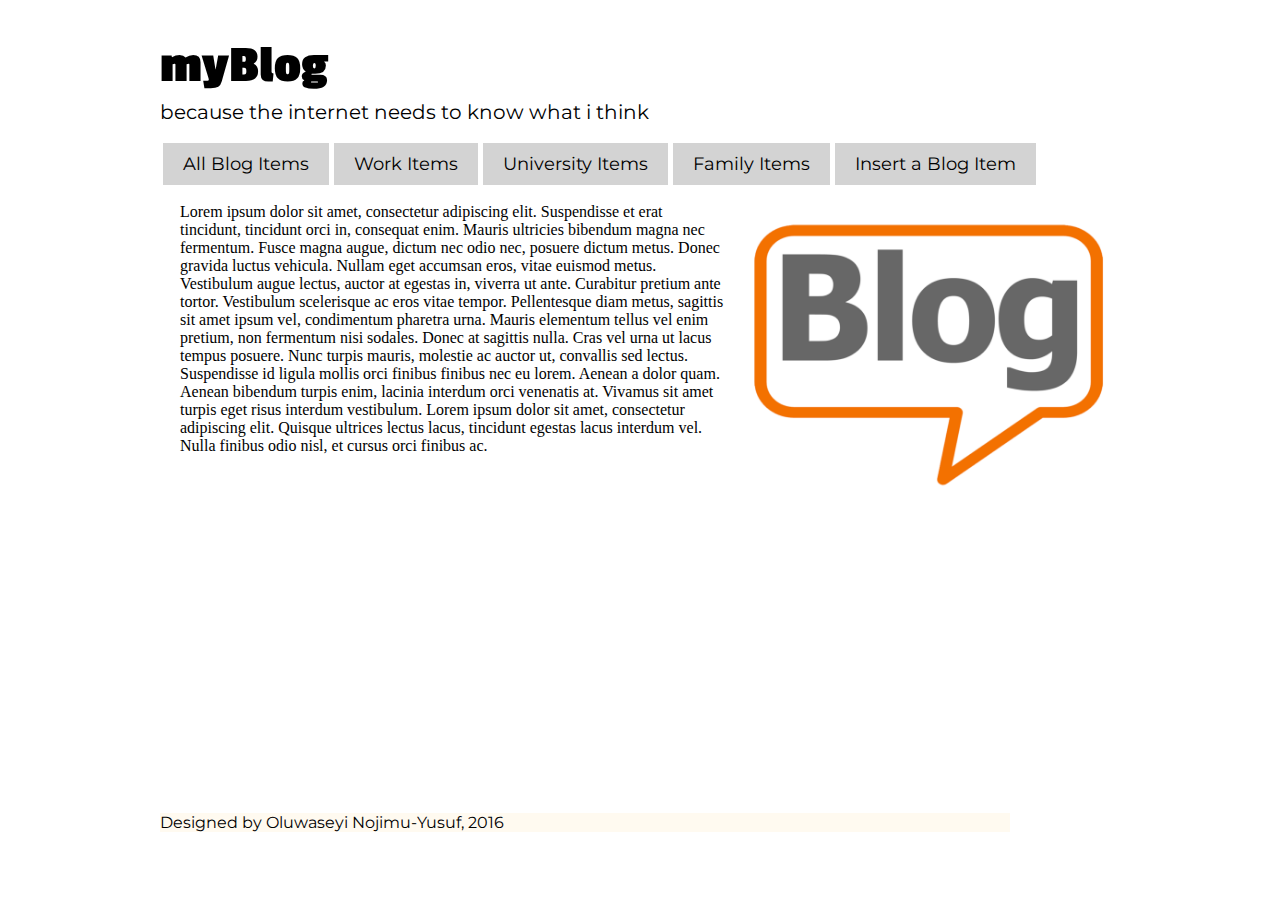
<file: index.html>
<!DOCTYPE html>
<html lang="en">
<head>
    <meta charset="UTF-8">
    <title>My Blog</title>
    <link rel="stylesheet" href="Assets/style.css">
    <link rel="stylesheet" href="Assets/unsemantic-grid-responsive-tablet.css">
    <link href='https://fonts.googleapis.com/css?family=Ubuntu|Montserrat|Passion+One|Open+Sans+Condensed:300' rel='stylesheet' type='text/css'>
    <meta name="viewpoint"
        content="width=device-width,
        initial-scale=1,
        minimum-scale=1,
        maximum-scale=1"/>
</head>
<body>
    <header>
        <div id="title">
        <h1>myBlog</h1>
        <h2>because the internet needs to know what i think</h2>
        </div>
        <nav>
            <ul>
                <li><a href="blog.php">All Blog Items</a></li>
                <li><a href="blog.php">Work Items</a></li>
                <li><a href="blog.php">University Items</a></li>
                <li><a href="blog.php">Family Items</a></li>
                <li><a href="add.php">Insert a Blog Item</a></li>
                </ul>
        </nav>
    </header>

    <main class="grid-container">
        <section class="grid-60">
            <div id="home"></div>
            <p>Lorem ipsum dolor sit amet, consectetur adipiscing elit. Suspendisse et erat tincidunt, tincidunt orci in, consequat enim. Mauris ultricies bibendum magna nec fermentum. Fusce magna augue, dictum nec odio nec, posuere dictum metus. Donec gravida luctus vehicula. Nullam eget accumsan eros, vitae euismod metus. Vestibulum augue lectus, auctor at egestas in, viverra ut ante. Curabitur pretium ante tortor. Vestibulum scelerisque ac eros vitae tempor. Pellentesque diam metus, sagittis sit amet ipsum vel, condimentum pharetra urna.

                Mauris elementum tellus vel enim pretium, non fermentum nisi sodales. Donec at sagittis nulla. Cras vel urna ut lacus tempus posuere. Nunc turpis mauris, molestie ac auctor ut, convallis sed lectus. Suspendisse id ligula mollis orci finibus finibus nec eu lorem. Aenean a dolor quam. Aenean bibendum turpis enim, lacinia interdum orci venenatis at. Vivamus sit amet turpis eget risus interdum vestibulum. Lorem ipsum dolor sit amet, consectetur adipiscing elit. Quisque ultrices lectus lacus, tincidunt egestas lacus interdum vel. Nulla finibus odio nisl, et cursus orci finibus ac.
            </p>
            </div>
        </section>
        <aside class="grid-40">
            <img src="Assets/images/blog.png" alt="my Blog" id="sitelogo">
        </aside>
    </main>

    <footer>
        <p> Designed by Oluwaseyi Nojimu-Yusuf, 2016</p>
    </footer>
</body>
</html>
</file>
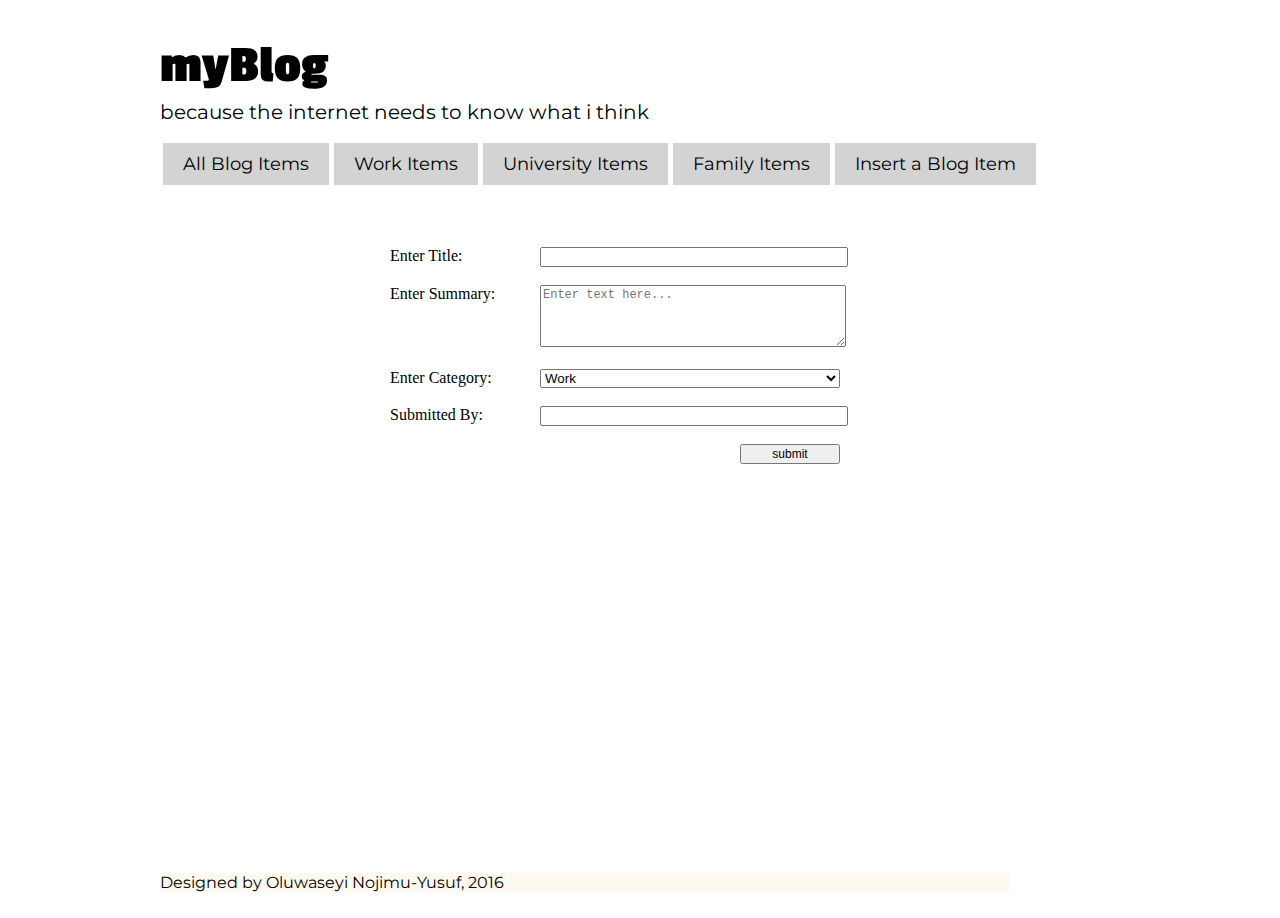
<file: add.html>
<!DOCTYPE html>
<html lang="en">
<head>
    <meta charset="UTF-8">
    <title>My Blog</title>
    <link rel="stylesheet" href="Assets/style.css">
    <link rel="stylesheet" href="Assets/unsemantic-grid-responsive-tablet.css">
    <link href='https://fonts.googleapis.com/css?family=Ubuntu|Montserrat|Passion+One|Open+Sans+Condensed:300' rel='stylesheet' type='text/css'>
    <meta name="viewpoint"
          content="width=device-width,
        initial-scale=1,
        minimum-scale=1,
        maximum-scale=1"/>
</head>
<body>
    <header>
        <div id="title">
            <h1>myBlog</h1>
            <h2>because the internet needs to know what i think</h2>
        </div>
        <nav>
            <ul>
                <li><a href="blog.html">All Blog Items</a></li>
                <li><a href="blog.html">Work Items</a></li>
                <li><a href="blog.html">University Items</a></li>
                <li><a href="blog.html">Family Items</a></li>
                <li><a href="add.html">Insert a Blog Item</a></li>
            </ul>
        </nav>
    </header>

    <main>
        <div  id="form">
            <form form action="addblog.php" method="post">
                <label>Enter Title:</label>
                <input type="text" name="title" required><br><br>
                <label>Enter Summary:</label>
                <textarea name="summary" rows="4" cols="30" placeholder="Enter text here..." required></textarea><br><br>
                <label>Enter Category:</label>
                <select name="category" size="1" required>
                <option>Work</option>
                <option>University</option>
                <option>Family</option>
                </select><br><br>
                <label>Submitted By:</label>
                <input type="text" name="author" required><br><br>
                <input type="submit" value="submit">
              </form>
        </div>
    </main>

    <footer>
        <p> Designed by Oluwaseyi Nojimu-Yusuf, 2016</p>
    </footer>

</body>
</html>
</file>
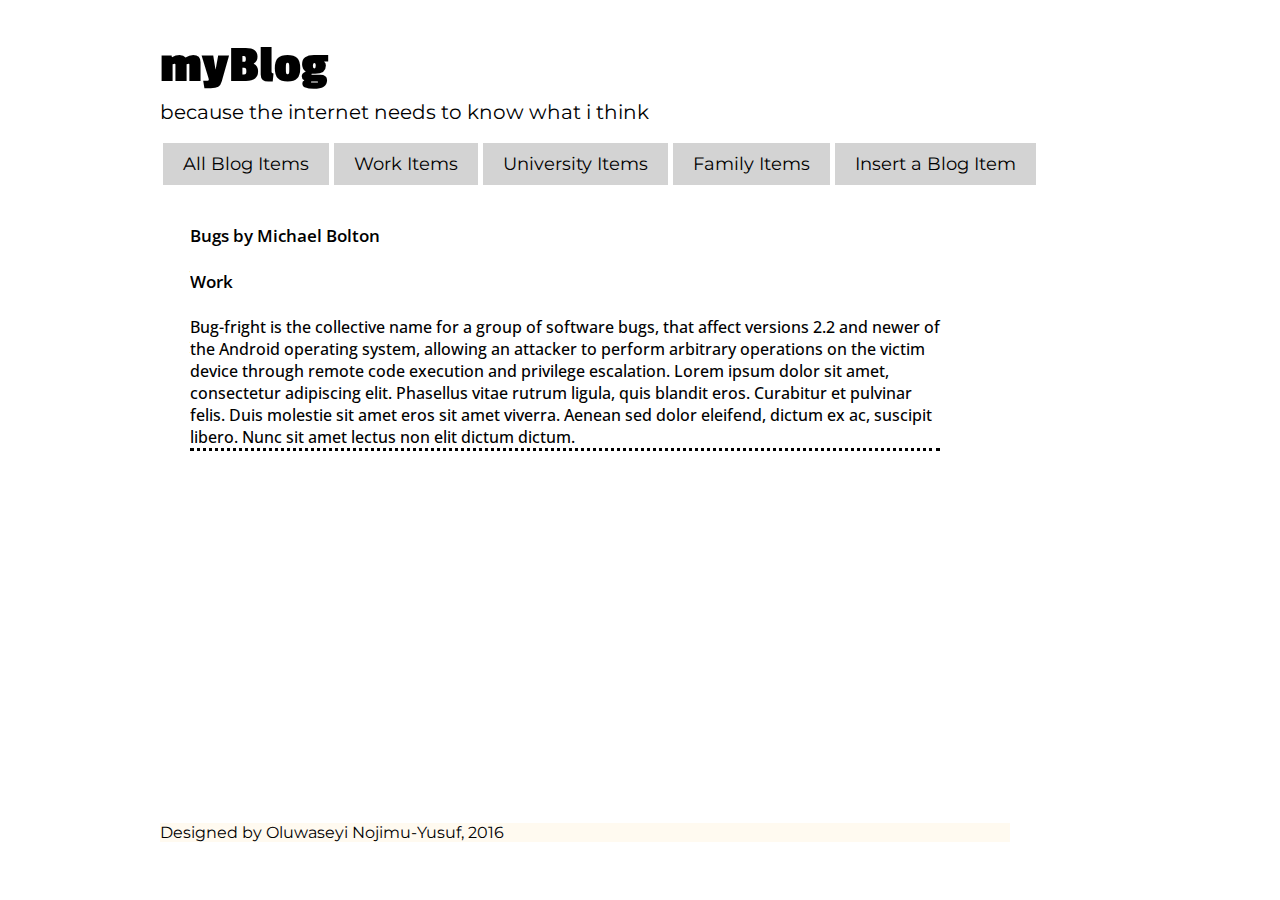
<file: blog.html>
<!DOCTYPE html>
<html lang="en">
<head>
    <meta charset="UTF-8">
    <title>My Blog</title>
    <link rel="stylesheet" href="Assets/style.css">
    <link rel="stylesheet" href="Assets/unsemantic-grid-responsive-tablet.css">
    <link href='https://fonts.googleapis.com/css?family=Ubuntu|Montserrat|Passion+One|Open+Sans+Condensed:300' rel='stylesheet' type='text/css'>
    <meta name="viewpoint"
          content="width=device-width,
        initial-scale=1,
        minimum-scale=1,
        maximum-scale=1"/>
</head>
<body>
<header>
    <div id="title">
        <h1>myBlog</h1>
        <h2>because the internet needs to know what i think</h2>
    </div>
    <nav>
        <ul>
            <li><a href="blog.html">All Blog Items</a></li>
            <li><a href="blog.html">Work Items</a></li>
            <li><a href="blog.html">University Items</a></li>
            <li><a href="blog.html">Family Items</a></li>
            <li><a href="add.html">Insert a Blog Item</a></li>
        </ul>
    </nav>
</header>

<main>
    <section>
        <div id="blogitem">
            <h3>Bugs by Michael Bolton</h3>
            <h4>Work </h4>
            <p>Bug-fright is the collective name for a group of software bugs, that affect versions 2.2 and newer of the Android operating system, allowing an attacker to perform arbitrary operations on the victim device through remote code execution and privilege escalation. Lorem ipsum dolor sit amet, consectetur adipiscing elit. Phasellus vitae rutrum ligula, quis blandit eros. Curabitur et pulvinar felis. Duis molestie sit amet eros sit amet viverra. Aenean sed dolor eleifend, dictum ex ac, suscipit libero. Nunc sit amet lectus non elit dictum dictum.</p>
        </div>
    </section>

</main>

<footer>
    <p> Designed by Oluwaseyi Nojimu-Yusuf, 2016</p>
</footer>

</body>
</html>
</file>
<file: Assets/style.css>
body{
    max-width: 960px;
    margin: auto;
}

header>#title>h1{
    font-family: 'Passion One', cursive;
    font-size: 40pt;
    margin-bottom: 5px;
}
header>#title>h2{
    font-family: 'Montserrat', sans-serif;
    font-size: 15pt;
    margin-top:0px;
    font-weight: normal;
}

nav>ul{
    list-style-type: none;
    margin: 0px;
    padding: 0px;
    overflow: hidden;
}


nav>ul>li{
    float: left;
}

nav>ul>li>a{
    text-decoration: none;
    text-align: center;
    display: block;
    padding: 10px 20px;
    color: black;
    font-family: 'Montserrat', sans-serif;
    font-size: 18px;
    background-color: lightgray;
    margin: 2.5px;
}

nav>ul>li>a:hover{
     color: deepskyblue;
}
#form{
    margin-top: 60px;
    padding-left: 230px;
    padding-right: 230px;
    margin-bottom: 50px;
}
form{
     margin: auto;
}
form>label{
    display: block;
    width: 150px;
    float: left;
}

input, textarea {
    font-size:12px;
    width:300px;
}

select{
    width: 300px;
}

input[type=submit] {
    width: 100px;
    margin-left: 350px;
}

main{
    min-height: 600px;
}

section>#home>p{
    magin-top: 30px;
    margin-right: 10px;
    font-family: 'Open Sans Condensed', sans-serif;
    font-weight: 500;
    font-size: 16px;
}

section>#blogitem{
    width: 750px;
    display: block;
    padding: 10px 10px;
    margin-top: 10px;
    margin-left: 20px;
}

section>#blogitem>p{
    font-family: 'Open Sans Condensed', sans-serif;
    font-weight: 500;
    font-size: 16px;
    border-bottom: 850px;
    border-bottom: dotted;
    margin-bottom: 10px;
}

section>#blogitem>h3{
    font-family: 'Open Sans Condensed', sans-serif;
    font-weight: 600;
    font-size: 17px;
}
section>#blogitem>h4{
    font-family: 'Open Sans Condensed', sans-serif;
    font-weight: 600;
    font-size: 17px;
}

#sitelogo{
    width: 369px;
    margin-top: 30px;
    margin-right: 15px;

}

footer{
    padding: 10px;
    padding-left: 0px;
}

footer>p{
    max-width: 850px;
    text-align: left;
    color: black;
    font-family: 'Montserrat', sans-serif;
    background-color: floralwhite;
}
</file>
<file: Assets/unsemantic-grid-responsive-tablet.css>
/* ================================================================== */
/* This file has a mobile-to-tablet, and tablet-to-desktop breakpoint */
/* ================================================================== */
@media (max-width: 400px) {
  @-ms-viewport {
    width: 320px;
  }
}
.clear {
  clear: both;
  display: block;
  overflow: hidden;
  visibility: hidden;
  width: 0;
  height: 0;
}

.grid-container:before, .grid-5:before, .mobile-grid-5:before, .tablet-grid-5:before, .grid-10:before, .mobile-grid-10:before, .tablet-grid-10:before, .grid-15:before, .mobile-grid-15:before, .tablet-grid-15:before, .grid-20:before, .mobile-grid-20:before, .tablet-grid-20:before, .grid-25:before, .mobile-grid-25:before, .tablet-grid-25:before, .grid-30:before, .mobile-grid-30:before, .tablet-grid-30:before, .grid-35:before, .mobile-grid-35:before, .tablet-grid-35:before, .grid-40:before, .mobile-grid-40:before, .tablet-grid-40:before, .grid-45:before, .mobile-grid-45:before, .tablet-grid-45:before, .grid-50:before, .mobile-grid-50:before, .tablet-grid-50:before, .grid-55:before, .mobile-grid-55:before, .tablet-grid-55:before, .grid-60:before, .mobile-grid-60:before, .tablet-grid-60:before, .grid-65:before, .mobile-grid-65:before, .tablet-grid-65:before, .grid-70:before, .mobile-grid-70:before, .tablet-grid-70:before, .grid-75:before, .mobile-grid-75:before, .tablet-grid-75:before, .grid-80:before, .mobile-grid-80:before, .tablet-grid-80:before, .grid-85:before, .mobile-grid-85:before, .tablet-grid-85:before, .grid-90:before, .mobile-grid-90:before, .tablet-grid-90:before, .grid-95:before, .mobile-grid-95:before, .tablet-grid-95:before, .grid-100:before, .mobile-grid-100:before, .tablet-grid-100:before, .grid-33:before, .mobile-grid-33:before, .tablet-grid-33:before, .grid-66:before, .mobile-grid-66:before, .tablet-grid-66:before, .grid-offset:before, .clearfix:before,
.grid-container:after,
.grid-5:after,
.mobile-grid-5:after,
.tablet-grid-5:after,
.grid-10:after,
.mobile-grid-10:after,
.tablet-grid-10:after,
.grid-15:after,
.mobile-grid-15:after,
.tablet-grid-15:after,
.grid-20:after,
.mobile-grid-20:after,
.tablet-grid-20:after,
.grid-25:after,
.mobile-grid-25:after,
.tablet-grid-25:after,
.grid-30:after,
.mobile-grid-30:after,
.tablet-grid-30:after,
.grid-35:after,
.mobile-grid-35:after,
.tablet-grid-35:after,
.grid-40:after,
.mobile-grid-40:after,
.tablet-grid-40:after,
.grid-45:after,
.mobile-grid-45:after,
.tablet-grid-45:after,
.grid-50:after,
.mobile-grid-50:after,
.tablet-grid-50:after,
.grid-55:after,
.mobile-grid-55:after,
.tablet-grid-55:after,
.grid-60:after,
.mobile-grid-60:after,
.tablet-grid-60:after,
.grid-65:after,
.mobile-grid-65:after,
.tablet-grid-65:after,
.grid-70:after,
.mobile-grid-70:after,
.tablet-grid-70:after,
.grid-75:after,
.mobile-grid-75:after,
.tablet-grid-75:after,
.grid-80:after,
.mobile-grid-80:after,
.tablet-grid-80:after,
.grid-85:after,
.mobile-grid-85:after,
.tablet-grid-85:after,
.grid-90:after,
.mobile-grid-90:after,
.tablet-grid-90:after,
.grid-95:after,
.mobile-grid-95:after,
.tablet-grid-95:after,
.grid-100:after,
.mobile-grid-100:after,
.tablet-grid-100:after,
.grid-33:after,
.mobile-grid-33:after,
.tablet-grid-33:after,
.grid-66:after,
.mobile-grid-66:after,
.tablet-grid-66:after,
.grid-offset:after,
.clearfix:after {
  content: ".";
  display: block;
  overflow: hidden;
  visibility: hidden;
  font-size: 0;
  line-height: 0;
  width: 0;
  height: 0;
}

.grid-container:after, .grid-5:after, .mobile-grid-5:after, .tablet-grid-5:after, .grid-10:after, .mobile-grid-10:after, .tablet-grid-10:after, .grid-15:after, .mobile-grid-15:after, .tablet-grid-15:after, .grid-20:after, .mobile-grid-20:after, .tablet-grid-20:after, .grid-25:after, .mobile-grid-25:after, .tablet-grid-25:after, .grid-30:after, .mobile-grid-30:after, .tablet-grid-30:after, .grid-35:after, .mobile-grid-35:after, .tablet-grid-35:after, .grid-40:after, .mobile-grid-40:after, .tablet-grid-40:after, .grid-45:after, .mobile-grid-45:after, .tablet-grid-45:after, .grid-50:after, .mobile-grid-50:after, .tablet-grid-50:after, .grid-55:after, .mobile-grid-55:after, .tablet-grid-55:after, .grid-60:after, .mobile-grid-60:after, .tablet-grid-60:after, .grid-65:after, .mobile-grid-65:after, .tablet-grid-65:after, .grid-70:after, .mobile-grid-70:after, .tablet-grid-70:after, .grid-75:after, .mobile-grid-75:after, .tablet-grid-75:after, .grid-80:after, .mobile-grid-80:after, .tablet-grid-80:after, .grid-85:after, .mobile-grid-85:after, .tablet-grid-85:after, .grid-90:after, .mobile-grid-90:after, .tablet-grid-90:after, .grid-95:after, .mobile-grid-95:after, .tablet-grid-95:after, .grid-100:after, .mobile-grid-100:after, .tablet-grid-100:after, .grid-33:after, .mobile-grid-33:after, .tablet-grid-33:after, .grid-66:after, .mobile-grid-66:after, .tablet-grid-66:after, .grid-offset:after, .clearfix:after {
  clear: both;
}

.grid-container, .grid-5, .mobile-grid-5, .tablet-grid-5, .grid-10, .mobile-grid-10, .tablet-grid-10, .grid-15, .mobile-grid-15, .tablet-grid-15, .grid-20, .mobile-grid-20, .tablet-grid-20, .grid-25, .mobile-grid-25, .tablet-grid-25, .grid-30, .mobile-grid-30, .tablet-grid-30, .grid-35, .mobile-grid-35, .tablet-grid-35, .grid-40, .mobile-grid-40, .tablet-grid-40, .grid-45, .mobile-grid-45, .tablet-grid-45, .grid-50, .mobile-grid-50, .tablet-grid-50, .grid-55, .mobile-grid-55, .tablet-grid-55, .grid-60, .mobile-grid-60, .tablet-grid-60, .grid-65, .mobile-grid-65, .tablet-grid-65, .grid-70, .mobile-grid-70, .tablet-grid-70, .grid-75, .mobile-grid-75, .tablet-grid-75, .grid-80, .mobile-grid-80, .tablet-grid-80, .grid-85, .mobile-grid-85, .tablet-grid-85, .grid-90, .mobile-grid-90, .tablet-grid-90, .grid-95, .mobile-grid-95, .tablet-grid-95, .grid-100, .mobile-grid-100, .tablet-grid-100, .grid-33, .mobile-grid-33, .tablet-grid-33, .grid-66, .mobile-grid-66, .tablet-grid-66, .grid-offset, .clearfix {
  /* <IE7> */
  *zoom: 1;
  /* </IE7> */
}

.grid-container {
  margin-left: auto;
  margin-right: auto;
  max-width: 1200px;
  padding-left: 10px;
  padding-right: 10px;
}

.grid-5, .mobile-grid-5, .tablet-grid-5, .grid-10, .mobile-grid-10, .tablet-grid-10, .grid-15, .mobile-grid-15, .tablet-grid-15, .grid-20, .mobile-grid-20, .tablet-grid-20, .grid-25, .mobile-grid-25, .tablet-grid-25, .grid-30, .mobile-grid-30, .tablet-grid-30, .grid-35, .mobile-grid-35, .tablet-grid-35, .grid-40, .mobile-grid-40, .tablet-grid-40, .grid-45, .mobile-grid-45, .tablet-grid-45, .grid-50, .mobile-grid-50, .tablet-grid-50, .grid-55, .mobile-grid-55, .tablet-grid-55, .grid-60, .mobile-grid-60, .tablet-grid-60, .grid-65, .mobile-grid-65, .tablet-grid-65, .grid-70, .mobile-grid-70, .tablet-grid-70, .grid-75, .mobile-grid-75, .tablet-grid-75, .grid-80, .mobile-grid-80, .tablet-grid-80, .grid-85, .mobile-grid-85, .tablet-grid-85, .grid-90, .mobile-grid-90, .tablet-grid-90, .grid-95, .mobile-grid-95, .tablet-grid-95, .grid-100, .mobile-grid-100, .tablet-grid-100, .grid-33, .mobile-grid-33, .tablet-grid-33, .grid-66, .mobile-grid-66, .tablet-grid-66 {
  -moz-box-sizing: border-box;
  -webkit-box-sizing: border-box;
  box-sizing: border-box;
  padding-left: 10px;
  padding-right: 10px;
  /* <IE7> */
  *padding-left: 0;
  *padding-right: 0;
  /* </IE7> */
}
.grid-5 > *, .mobile-grid-5 > *, .tablet-grid-5 > *, .grid-10 > *, .mobile-grid-10 > *, .tablet-grid-10 > *, .grid-15 > *, .mobile-grid-15 > *, .tablet-grid-15 > *, .grid-20 > *, .mobile-grid-20 > *, .tablet-grid-20 > *, .grid-25 > *, .mobile-grid-25 > *, .tablet-grid-25 > *, .grid-30 > *, .mobile-grid-30 > *, .tablet-grid-30 > *, .grid-35 > *, .mobile-grid-35 > *, .tablet-grid-35 > *, .grid-40 > *, .mobile-grid-40 > *, .tablet-grid-40 > *, .grid-45 > *, .mobile-grid-45 > *, .tablet-grid-45 > *, .grid-50 > *, .mobile-grid-50 > *, .tablet-grid-50 > *, .grid-55 > *, .mobile-grid-55 > *, .tablet-grid-55 > *, .grid-60 > *, .mobile-grid-60 > *, .tablet-grid-60 > *, .grid-65 > *, .mobile-grid-65 > *, .tablet-grid-65 > *, .grid-70 > *, .mobile-grid-70 > *, .tablet-grid-70 > *, .grid-75 > *, .mobile-grid-75 > *, .tablet-grid-75 > *, .grid-80 > *, .mobile-grid-80 > *, .tablet-grid-80 > *, .grid-85 > *, .mobile-grid-85 > *, .tablet-grid-85 > *, .grid-90 > *, .mobile-grid-90 > *, .tablet-grid-90 > *, .grid-95 > *, .mobile-grid-95 > *, .tablet-grid-95 > *, .grid-100 > *, .mobile-grid-100 > *, .tablet-grid-100 > *, .grid-33 > *, .mobile-grid-33 > *, .tablet-grid-33 > *, .grid-66 > *, .mobile-grid-66 > *, .tablet-grid-66 > * {
  /* <IE7> */
  *margin-left: expression((!this.className.match(/grid-[1-9]/) && this.currentStyle.display === 'block' && this.currentStyle.width === 'auto') && '10px');
  *margin-right: expression((!this.className.match(/grid-[1-9]/) && this.currentStyle.display === 'block' && this.currentStyle.width === 'auto') && '10px');
  /* </IE7> */
}

.grid-parent {
  padding-left: 0;
  padding-right: 0;
}

.grid-offset {
  margin-left: -10px;
  margin-right: -10px;
}

@media (max-width: 767px) {
  .mobile-push-5, .mobile-pull-5, .mobile-push-10, .mobile-pull-10, .mobile-push-15, .mobile-pull-15, .mobile-push-20, .mobile-pull-20, .mobile-push-25, .mobile-pull-25, .mobile-push-30, .mobile-pull-30, .mobile-push-35, .mobile-pull-35, .mobile-push-40, .mobile-pull-40, .mobile-push-45, .mobile-pull-45, .mobile-push-50, .mobile-pull-50, .mobile-push-55, .mobile-pull-55, .mobile-push-60, .mobile-pull-60, .mobile-push-65, .mobile-pull-65, .mobile-push-70, .mobile-pull-70, .mobile-push-75, .mobile-pull-75, .mobile-push-80, .mobile-pull-80, .mobile-push-85, .mobile-pull-85, .mobile-push-90, .mobile-pull-90, .mobile-push-95, .mobile-pull-95, .mobile-push-33, .mobile-pull-33, .mobile-push-66, .mobile-pull-66 {
    position: relative;
  }

  .hide-on-mobile {
    display: none !important;
  }

  .mobile-grid-5 {
    float: left;
    width: 5%;
    /* <IE7> */
    *width: expression(Math.floor(0.05 * (this.parentNode.offsetWidth - parseFloat(this.parentNode.currentStyle.paddingLeft) - parseFloat(this.parentNode.currentStyle.paddingRight))) + 'px');
    /* </IE7> */
  }

  .mobile-prefix-5 {
    margin-left: 5%;
  }

  .mobile-suffix-5 {
    margin-right: 5%;
  }

  .mobile-push-5 {
    left: 5%;
    /* <IE7> */
    *left: expression(Math.floor(0.05 * (this.parentNode.offsetWidth - parseFloat(this.parentNode.currentStyle.paddingLeft) - parseFloat(this.parentNode.currentStyle.paddingRight))) + 'px');
    /* </IE7> */
  }

  .mobile-pull-5 {
    left: -5%;
    /* <IE7> */
    *left: expression(Math.floor(-0.05 * (this.parentNode.offsetWidth - parseFloat(this.parentNode.currentStyle.paddingLeft) - parseFloat(this.parentNode.currentStyle.paddingRight))) + 'px');
    /* </IE7> */
  }

  .mobile-grid-10 {
    float: left;
    width: 10%;
    /* <IE7> */
    *width: expression(Math.floor(0.1 * (this.parentNode.offsetWidth - parseFloat(this.parentNode.currentStyle.paddingLeft) - parseFloat(this.parentNode.currentStyle.paddingRight))) + 'px');
    /* </IE7> */
  }

  .mobile-prefix-10 {
    margin-left: 10%;
  }

  .mobile-suffix-10 {
    margin-right: 10%;
  }

  .mobile-push-10 {
    left: 10%;
    /* <IE7> */
    *left: expression(Math.floor(0.1 * (this.parentNode.offsetWidth - parseFloat(this.parentNode.currentStyle.paddingLeft) - parseFloat(this.parentNode.currentStyle.paddingRight))) + 'px');
    /* </IE7> */
  }

  .mobile-pull-10 {
    left: -10%;
    /* <IE7> */
    *left: expression(Math.floor(-0.1 * (this.parentNode.offsetWidth - parseFloat(this.parentNode.currentStyle.paddingLeft) - parseFloat(this.parentNode.currentStyle.paddingRight))) + 'px');
    /* </IE7> */
  }

  .mobile-grid-15 {
    float: left;
    width: 15%;
    /* <IE7> */
    *width: expression(Math.floor(0.15 * (this.parentNode.offsetWidth - parseFloat(this.parentNode.currentStyle.paddingLeft) - parseFloat(this.parentNode.currentStyle.paddingRight))) + 'px');
    /* </IE7> */
  }

  .mobile-prefix-15 {
    margin-left: 15%;
  }

  .mobile-suffix-15 {
    margin-right: 15%;
  }

  .mobile-push-15 {
    left: 15%;
    /* <IE7> */
    *left: expression(Math.floor(0.15 * (this.parentNode.offsetWidth - parseFloat(this.parentNode.currentStyle.paddingLeft) - parseFloat(this.parentNode.currentStyle.paddingRight))) + 'px');
    /* </IE7> */
  }

  .mobile-pull-15 {
    left: -15%;
    /* <IE7> */
    *left: expression(Math.floor(-0.15 * (this.parentNode.offsetWidth - parseFloat(this.parentNode.currentStyle.paddingLeft) - parseFloat(this.parentNode.currentStyle.paddingRight))) + 'px');
    /* </IE7> */
  }

  .mobile-grid-20 {
    float: left;
    width: 20%;
    /* <IE7> */
    *width: expression(Math.floor(0.2 * (this.parentNode.offsetWidth - parseFloat(this.parentNode.currentStyle.paddingLeft) - parseFloat(this.parentNode.currentStyle.paddingRight))) + 'px');
    /* </IE7> */
  }

  .mobile-prefix-20 {
    margin-left: 20%;
  }

  .mobile-suffix-20 {
    margin-right: 20%;
  }

  .mobile-push-20 {
    left: 20%;
    /* <IE7> */
    *left: expression(Math.floor(0.2 * (this.parentNode.offsetWidth - parseFloat(this.parentNode.currentStyle.paddingLeft) - parseFloat(this.parentNode.currentStyle.paddingRight))) + 'px');
    /* </IE7> */
  }

  .mobile-pull-20 {
    left: -20%;
    /* <IE7> */
    *left: expression(Math.floor(-0.2 * (this.parentNode.offsetWidth - parseFloat(this.parentNode.currentStyle.paddingLeft) - parseFloat(this.parentNode.currentStyle.paddingRight))) + 'px');
    /* </IE7> */
  }

  .mobile-grid-25 {
    float: left;
    width: 25%;
    /* <IE7> */
    *width: expression(Math.floor(0.25 * (this.parentNode.offsetWidth - parseFloat(this.parentNode.currentStyle.paddingLeft) - parseFloat(this.parentNode.currentStyle.paddingRight))) + 'px');
    /* </IE7> */
  }

  .mobile-prefix-25 {
    margin-left: 25%;
  }

  .mobile-suffix-25 {
    margin-right: 25%;
  }

  .mobile-push-25 {
    left: 25%;
    /* <IE7> */
    *left: expression(Math.floor(0.25 * (this.parentNode.offsetWidth - parseFloat(this.parentNode.currentStyle.paddingLeft) - parseFloat(this.parentNode.currentStyle.paddingRight))) + 'px');
    /* </IE7> */
  }

  .mobile-pull-25 {
    left: -25%;
    /* <IE7> */
    *left: expression(Math.floor(-0.25 * (this.parentNode.offsetWidth - parseFloat(this.parentNode.currentStyle.paddingLeft) - parseFloat(this.parentNode.currentStyle.paddingRight))) + 'px');
    /* </IE7> */
  }

  .mobile-grid-30 {
    float: left;
    width: 30%;
    /* <IE7> */
    *width: expression(Math.floor(0.3 * (this.parentNode.offsetWidth - parseFloat(this.parentNode.currentStyle.paddingLeft) - parseFloat(this.parentNode.currentStyle.paddingRight))) + 'px');
    /* </IE7> */
  }

  .mobile-prefix-30 {
    margin-left: 30%;
  }

  .mobile-suffix-30 {
    margin-right: 30%;
  }

  .mobile-push-30 {
    left: 30%;
    /* <IE7> */
    *left: expression(Math.floor(0.3 * (this.parentNode.offsetWidth - parseFloat(this.parentNode.currentStyle.paddingLeft) - parseFloat(this.parentNode.currentStyle.paddingRight))) + 'px');
    /* </IE7> */
  }

  .mobile-pull-30 {
    left: -30%;
    /* <IE7> */
    *left: expression(Math.floor(-0.3 * (this.parentNode.offsetWidth - parseFloat(this.parentNode.currentStyle.paddingLeft) - parseFloat(this.parentNode.currentStyle.paddingRight))) + 'px');
    /* </IE7> */
  }

  .mobile-grid-35 {
    float: left;
    width: 35%;
    /* <IE7> */
    *width: expression(Math.floor(0.35 * (this.parentNode.offsetWidth - parseFloat(this.parentNode.currentStyle.paddingLeft) - parseFloat(this.parentNode.currentStyle.paddingRight))) + 'px');
    /* </IE7> */
  }

  .mobile-prefix-35 {
    margin-left: 35%;
  }

  .mobile-suffix-35 {
    margin-right: 35%;
  }

  .mobile-push-35 {
    left: 35%;
    /* <IE7> */
    *left: expression(Math.floor(0.35 * (this.parentNode.offsetWidth - parseFloat(this.parentNode.currentStyle.paddingLeft) - parseFloat(this.parentNode.currentStyle.paddingRight))) + 'px');
    /* </IE7> */
  }

  .mobile-pull-35 {
    left: -35%;
    /* <IE7> */
    *left: expression(Math.floor(-0.35 * (this.parentNode.offsetWidth - parseFloat(this.parentNode.currentStyle.paddingLeft) - parseFloat(this.parentNode.currentStyle.paddingRight))) + 'px');
    /* </IE7> */
  }

  .mobile-grid-40 {
    float: left;
    width: 40%;
    /* <IE7> */
    *width: expression(Math.floor(0.4 * (this.parentNode.offsetWidth - parseFloat(this.parentNode.currentStyle.paddingLeft) - parseFloat(this.parentNode.currentStyle.paddingRight))) + 'px');
    /* </IE7> */
  }

  .mobile-prefix-40 {
    margin-left: 40%;
  }

  .mobile-suffix-40 {
    margin-right: 40%;
  }

  .mobile-push-40 {
    left: 40%;
    /* <IE7> */
    *left: expression(Math.floor(0.4 * (this.parentNode.offsetWidth - parseFloat(this.parentNode.currentStyle.paddingLeft) - parseFloat(this.parentNode.currentStyle.paddingRight))) + 'px');
    /* </IE7> */
  }

  .mobile-pull-40 {
    left: -40%;
    /* <IE7> */
    *left: expression(Math.floor(-0.4 * (this.parentNode.offsetWidth - parseFloat(this.parentNode.currentStyle.paddingLeft) - parseFloat(this.parentNode.currentStyle.paddingRight))) + 'px');
    /* </IE7> */
  }

  .mobile-grid-45 {
    float: left;
    width: 45%;
    /* <IE7> */
    *width: expression(Math.floor(0.45 * (this.parentNode.offsetWidth - parseFloat(this.parentNode.currentStyle.paddingLeft) - parseFloat(this.parentNode.currentStyle.paddingRight))) + 'px');
    /* </IE7> */
  }

  .mobile-prefix-45 {
    margin-left: 45%;
  }

  .mobile-suffix-45 {
    margin-right: 45%;
  }

  .mobile-push-45 {
    left: 45%;
    /* <IE7> */
    *left: expression(Math.floor(0.45 * (this.parentNode.offsetWidth - parseFloat(this.parentNode.currentStyle.paddingLeft) - parseFloat(this.parentNode.currentStyle.paddingRight))) + 'px');
    /* </IE7> */
  }

  .mobile-pull-45 {
    left: -45%;
    /* <IE7> */
    *left: expression(Math.floor(-0.45 * (this.parentNode.offsetWidth - parseFloat(this.parentNode.currentStyle.paddingLeft) - parseFloat(this.parentNode.currentStyle.paddingRight))) + 'px');
    /* </IE7> */
  }

  .mobile-grid-50 {
    float: left;
    width: 50%;
    /* <IE7> */
    *width: expression(Math.floor(0.5 * (this.parentNode.offsetWidth - parseFloat(this.parentNode.currentStyle.paddingLeft) - parseFloat(this.parentNode.currentStyle.paddingRight))) + 'px');
    /* </IE7> */
  }

  .mobile-prefix-50 {
    margin-left: 50%;
  }

  .mobile-suffix-50 {
    margin-right: 50%;
  }

  .mobile-push-50 {
    left: 50%;
    /* <IE7> */
    *left: expression(Math.floor(0.5 * (this.parentNode.offsetWidth - parseFloat(this.parentNode.currentStyle.paddingLeft) - parseFloat(this.parentNode.currentStyle.paddingRight))) + 'px');
    /* </IE7> */
  }

  .mobile-pull-50 {
    left: -50%;
    /* <IE7> */
    *left: expression(Math.floor(-0.5 * (this.parentNode.offsetWidth - parseFloat(this.parentNode.currentStyle.paddingLeft) - parseFloat(this.parentNode.currentStyle.paddingRight))) + 'px');
    /* </IE7> */
  }

  .mobile-grid-55 {
    float: left;
    width: 55%;
    /* <IE7> */
    *width: expression(Math.floor(0.55 * (this.parentNode.offsetWidth - parseFloat(this.parentNode.currentStyle.paddingLeft) - parseFloat(this.parentNode.currentStyle.paddingRight))) + 'px');
    /* </IE7> */
  }

  .mobile-prefix-55 {
    margin-left: 55%;
  }

  .mobile-suffix-55 {
    margin-right: 55%;
  }

  .mobile-push-55 {
    left: 55%;
    /* <IE7> */
    *left: expression(Math.floor(0.55 * (this.parentNode.offsetWidth - parseFloat(this.parentNode.currentStyle.paddingLeft) - parseFloat(this.parentNode.currentStyle.paddingRight))) + 'px');
    /* </IE7> */
  }

  .mobile-pull-55 {
    left: -55%;
    /* <IE7> */
    *left: expression(Math.floor(-0.55 * (this.parentNode.offsetWidth - parseFloat(this.parentNode.currentStyle.paddingLeft) - parseFloat(this.parentNode.currentStyle.paddingRight))) + 'px');
    /* </IE7> */
  }

  .mobile-grid-60 {
    float: left;
    width: 60%;
    /* <IE7> */
    *width: expression(Math.floor(0.6 * (this.parentNode.offsetWidth - parseFloat(this.parentNode.currentStyle.paddingLeft) - parseFloat(this.parentNode.currentStyle.paddingRight))) + 'px');
    /* </IE7> */
  }

  .mobile-prefix-60 {
    margin-left: 60%;
  }

  .mobile-suffix-60 {
    margin-right: 60%;
  }

  .mobile-push-60 {
    left: 60%;
    /* <IE7> */
    *left: expression(Math.floor(0.6 * (this.parentNode.offsetWidth - parseFloat(this.parentNode.currentStyle.paddingLeft) - parseFloat(this.parentNode.currentStyle.paddingRight))) + 'px');
    /* </IE7> */
  }

  .mobile-pull-60 {
    left: -60%;
    /* <IE7> */
    *left: expression(Math.floor(-0.6 * (this.parentNode.offsetWidth - parseFloat(this.parentNode.currentStyle.paddingLeft) - parseFloat(this.parentNode.currentStyle.paddingRight))) + 'px');
    /* </IE7> */
  }

  .mobile-grid-65 {
    float: left;
    width: 65%;
    /* <IE7> */
    *width: expression(Math.floor(0.65 * (this.parentNode.offsetWidth - parseFloat(this.parentNode.currentStyle.paddingLeft) - parseFloat(this.parentNode.currentStyle.paddingRight))) + 'px');
    /* </IE7> */
  }

  .mobile-prefix-65 {
    margin-left: 65%;
  }

  .mobile-suffix-65 {
    margin-right: 65%;
  }

  .mobile-push-65 {
    left: 65%;
    /* <IE7> */
    *left: expression(Math.floor(0.65 * (this.parentNode.offsetWidth - parseFloat(this.parentNode.currentStyle.paddingLeft) - parseFloat(this.parentNode.currentStyle.paddingRight))) + 'px');
    /* </IE7> */
  }

  .mobile-pull-65 {
    left: -65%;
    /* <IE7> */
    *left: expression(Math.floor(-0.65 * (this.parentNode.offsetWidth - parseFloat(this.parentNode.currentStyle.paddingLeft) - parseFloat(this.parentNode.currentStyle.paddingRight))) + 'px');
    /* </IE7> */
  }

  .mobile-grid-70 {
    float: left;
    width: 70%;
    /* <IE7> */
    *width: expression(Math.floor(0.7 * (this.parentNode.offsetWidth - parseFloat(this.parentNode.currentStyle.paddingLeft) - parseFloat(this.parentNode.currentStyle.paddingRight))) + 'px');
    /* </IE7> */
  }

  .mobile-prefix-70 {
    margin-left: 70%;
  }

  .mobile-suffix-70 {
    margin-right: 70%;
  }

  .mobile-push-70 {
    left: 70%;
    /* <IE7> */
    *left: expression(Math.floor(0.7 * (this.parentNode.offsetWidth - parseFloat(this.parentNode.currentStyle.paddingLeft) - parseFloat(this.parentNode.currentStyle.paddingRight))) + 'px');
    /* </IE7> */
  }

  .mobile-pull-70 {
    left: -70%;
    /* <IE7> */
    *left: expression(Math.floor(-0.7 * (this.parentNode.offsetWidth - parseFloat(this.parentNode.currentStyle.paddingLeft) - parseFloat(this.parentNode.currentStyle.paddingRight))) + 'px');
    /* </IE7> */
  }

  .mobile-grid-75 {
    float: left;
    width: 75%;
    /* <IE7> */
    *width: expression(Math.floor(0.75 * (this.parentNode.offsetWidth - parseFloat(this.parentNode.currentStyle.paddingLeft) - parseFloat(this.parentNode.currentStyle.paddingRight))) + 'px');
    /* </IE7> */
  }

  .mobile-prefix-75 {
    margin-left: 75%;
  }

  .mobile-suffix-75 {
    margin-right: 75%;
  }

  .mobile-push-75 {
    left: 75%;
    /* <IE7> */
    *left: expression(Math.floor(0.75 * (this.parentNode.offsetWidth - parseFloat(this.parentNode.currentStyle.paddingLeft) - parseFloat(this.parentNode.currentStyle.paddingRight))) + 'px');
    /* </IE7> */
  }

  .mobile-pull-75 {
    left: -75%;
    /* <IE7> */
    *left: expression(Math.floor(-0.75 * (this.parentNode.offsetWidth - parseFloat(this.parentNode.currentStyle.paddingLeft) - parseFloat(this.parentNode.currentStyle.paddingRight))) + 'px');
    /* </IE7> */
  }

  .mobile-grid-80 {
    float: left;
    width: 80%;
    /* <IE7> */
    *width: expression(Math.floor(0.8 * (this.parentNode.offsetWidth - parseFloat(this.parentNode.currentStyle.paddingLeft) - parseFloat(this.parentNode.currentStyle.paddingRight))) + 'px');
    /* </IE7> */
  }

  .mobile-prefix-80 {
    margin-left: 80%;
  }

  .mobile-suffix-80 {
    margin-right: 80%;
  }

  .mobile-push-80 {
    left: 80%;
    /* <IE7> */
    *left: expression(Math.floor(0.8 * (this.parentNode.offsetWidth - parseFloat(this.parentNode.currentStyle.paddingLeft) - parseFloat(this.parentNode.currentStyle.paddingRight))) + 'px');
    /* </IE7> */
  }

  .mobile-pull-80 {
    left: -80%;
    /* <IE7> */
    *left: expression(Math.floor(-0.8 * (this.parentNode.offsetWidth - parseFloat(this.parentNode.currentStyle.paddingLeft) - parseFloat(this.parentNode.currentStyle.paddingRight))) + 'px');
    /* </IE7> */
  }

  .mobile-grid-85 {
    float: left;
    width: 85%;
    /* <IE7> */
    *width: expression(Math.floor(0.85 * (this.parentNode.offsetWidth - parseFloat(this.parentNode.currentStyle.paddingLeft) - parseFloat(this.parentNode.currentStyle.paddingRight))) + 'px');
    /* </IE7> */
  }

  .mobile-prefix-85 {
    margin-left: 85%;
  }

  .mobile-suffix-85 {
    margin-right: 85%;
  }

  .mobile-push-85 {
    left: 85%;
    /* <IE7> */
    *left: expression(Math.floor(0.85 * (this.parentNode.offsetWidth - parseFloat(this.parentNode.currentStyle.paddingLeft) - parseFloat(this.parentNode.currentStyle.paddingRight))) + 'px');
    /* </IE7> */
  }

  .mobile-pull-85 {
    left: -85%;
    /* <IE7> */
    *left: expression(Math.floor(-0.85 * (this.parentNode.offsetWidth - parseFloat(this.parentNode.currentStyle.paddingLeft) - parseFloat(this.parentNode.currentStyle.paddingRight))) + 'px');
    /* </IE7> */
  }

  .mobile-grid-90 {
    float: left;
    width: 90%;
    /* <IE7> */
    *width: expression(Math.floor(0.9 * (this.parentNode.offsetWidth - parseFloat(this.parentNode.currentStyle.paddingLeft) - parseFloat(this.parentNode.currentStyle.paddingRight))) + 'px');
    /* </IE7> */
  }

  .mobile-prefix-90 {
    margin-left: 90%;
  }

  .mobile-suffix-90 {
    margin-right: 90%;
  }

  .mobile-push-90 {
    left: 90%;
    /* <IE7> */
    *left: expression(Math.floor(0.9 * (this.parentNode.offsetWidth - parseFloat(this.parentNode.currentStyle.paddingLeft) - parseFloat(this.parentNode.currentStyle.paddingRight))) + 'px');
    /* </IE7> */
  }

  .mobile-pull-90 {
    left: -90%;
    /* <IE7> */
    *left: expression(Math.floor(-0.9 * (this.parentNode.offsetWidth - parseFloat(this.parentNode.currentStyle.paddingLeft) - parseFloat(this.parentNode.currentStyle.paddingRight))) + 'px');
    /* </IE7> */
  }

  .mobile-grid-95 {
    float: left;
    width: 95%;
    /* <IE7> */
    *width: expression(Math.floor(0.95 * (this.parentNode.offsetWidth - parseFloat(this.parentNode.currentStyle.paddingLeft) - parseFloat(this.parentNode.currentStyle.paddingRight))) + 'px');
    /* </IE7> */
  }

  .mobile-prefix-95 {
    margin-left: 95%;
  }

  .mobile-suffix-95 {
    margin-right: 95%;
  }

  .mobile-push-95 {
    left: 95%;
    /* <IE7> */
    *left: expression(Math.floor(0.95 * (this.parentNode.offsetWidth - parseFloat(this.parentNode.currentStyle.paddingLeft) - parseFloat(this.parentNode.currentStyle.paddingRight))) + 'px');
    /* </IE7> */
  }

  .mobile-pull-95 {
    left: -95%;
    /* <IE7> */
    *left: expression(Math.floor(-0.95 * (this.parentNode.offsetWidth - parseFloat(this.parentNode.currentStyle.paddingLeft) - parseFloat(this.parentNode.currentStyle.paddingRight))) + 'px');
    /* </IE7> */
  }

  .mobile-grid-33 {
    float: left;
    width: 33.33333%;
    /* <IE7> */
    *width: expression(Math.floor(0.33333 * (this.parentNode.offsetWidth - parseFloat(this.parentNode.currentStyle.paddingLeft) - parseFloat(this.parentNode.currentStyle.paddingRight))) + 'px');
    /* </IE7> */
  }

  .mobile-prefix-33 {
    margin-left: 33.33333%;
  }

  .mobile-suffix-33 {
    margin-right: 33.33333%;
  }

  .mobile-push-33 {
    left: 33.33333%;
    /* <IE7> */
    *left: expression(Math.floor(0.33333 * (this.parentNode.offsetWidth - parseFloat(this.parentNode.currentStyle.paddingLeft) - parseFloat(this.parentNode.currentStyle.paddingRight))) + 'px');
    /* </IE7> */
  }

  .mobile-pull-33 {
    left: -33.33333%;
    /* <IE7> */
    *left: expression(Math.floor(-0.33333 * (this.parentNode.offsetWidth - parseFloat(this.parentNode.currentStyle.paddingLeft) - parseFloat(this.parentNode.currentStyle.paddingRight))) + 'px');
    /* </IE7> */
  }

  .mobile-grid-66 {
    float: left;
    width: 66.66667%;
    /* <IE7> */
    *width: expression(Math.floor(0.66667 * (this.parentNode.offsetWidth - parseFloat(this.parentNode.currentStyle.paddingLeft) - parseFloat(this.parentNode.currentStyle.paddingRight))) + 'px');
    /* </IE7> */
  }

  .mobile-prefix-66 {
    margin-left: 66.66667%;
  }

  .mobile-suffix-66 {
    margin-right: 66.66667%;
  }

  .mobile-push-66 {
    left: 66.66667%;
    /* <IE7> */
    *left: expression(Math.floor(0.66667 * (this.parentNode.offsetWidth - parseFloat(this.parentNode.currentStyle.paddingLeft) - parseFloat(this.parentNode.currentStyle.paddingRight))) + 'px');
    /* </IE7> */
  }

  .mobile-pull-66 {
    left: -66.66667%;
    /* <IE7> */
    *left: expression(Math.floor(-0.66667 * (this.parentNode.offsetWidth - parseFloat(this.parentNode.currentStyle.paddingLeft) - parseFloat(this.parentNode.currentStyle.paddingRight))) + 'px');
    /* </IE7> */
  }

  .mobile-grid-100 {
    clear: both;
    width: 100%;
  }
}
@media (min-width: 768px) and (max-width: 1024px) {
  .tablet-push-5, .tablet-pull-5, .tablet-push-10, .tablet-pull-10, .tablet-push-15, .tablet-pull-15, .tablet-push-20, .tablet-pull-20, .tablet-push-25, .tablet-pull-25, .tablet-push-30, .tablet-pull-30, .tablet-push-35, .tablet-pull-35, .tablet-push-40, .tablet-pull-40, .tablet-push-45, .tablet-pull-45, .tablet-push-50, .tablet-pull-50, .tablet-push-55, .tablet-pull-55, .tablet-push-60, .tablet-pull-60, .tablet-push-65, .tablet-pull-65, .tablet-push-70, .tablet-pull-70, .tablet-push-75, .tablet-pull-75, .tablet-push-80, .tablet-pull-80, .tablet-push-85, .tablet-pull-85, .tablet-push-90, .tablet-pull-90, .tablet-push-95, .tablet-pull-95, .tablet-push-33, .tablet-pull-33, .tablet-push-66, .tablet-pull-66 {
    position: relative;
  }

  .hide-on-tablet {
    display: none !important;
  }

  .tablet-grid-5 {
    float: left;
    width: 5%;
    /* <IE7> */
    *width: expression(Math.floor(0.05 * (this.parentNode.offsetWidth - parseFloat(this.parentNode.currentStyle.paddingLeft) - parseFloat(this.parentNode.currentStyle.paddingRight))) + 'px');
    /* </IE7> */
  }

  .tablet-prefix-5 {
    margin-left: 5%;
  }

  .tablet-suffix-5 {
    margin-right: 5%;
  }

  .tablet-push-5 {
    left: 5%;
    /* <IE7> */
    *left: expression(Math.floor(0.05 * (this.parentNode.offsetWidth - parseFloat(this.parentNode.currentStyle.paddingLeft) - parseFloat(this.parentNode.currentStyle.paddingRight))) + 'px');
    /* </IE7> */
  }

  .tablet-pull-5 {
    left: -5%;
    /* <IE7> */
    *left: expression(Math.floor(-0.05 * (this.parentNode.offsetWidth - parseFloat(this.parentNode.currentStyle.paddingLeft) - parseFloat(this.parentNode.currentStyle.paddingRight))) + 'px');
    /* </IE7> */
  }

  .tablet-grid-10 {
    float: left;
    width: 10%;
    /* <IE7> */
    *width: expression(Math.floor(0.1 * (this.parentNode.offsetWidth - parseFloat(this.parentNode.currentStyle.paddingLeft) - parseFloat(this.parentNode.currentStyle.paddingRight))) + 'px');
    /* </IE7> */
  }

  .tablet-prefix-10 {
    margin-left: 10%;
  }

  .tablet-suffix-10 {
    margin-right: 10%;
  }

  .tablet-push-10 {
    left: 10%;
    /* <IE7> */
    *left: expression(Math.floor(0.1 * (this.parentNode.offsetWidth - parseFloat(this.parentNode.currentStyle.paddingLeft) - parseFloat(this.parentNode.currentStyle.paddingRight))) + 'px');
    /* </IE7> */
  }

  .tablet-pull-10 {
    left: -10%;
    /* <IE7> */
    *left: expression(Math.floor(-0.1 * (this.parentNode.offsetWidth - parseFloat(this.parentNode.currentStyle.paddingLeft) - parseFloat(this.parentNode.currentStyle.paddingRight))) + 'px');
    /* </IE7> */
  }

  .tablet-grid-15 {
    float: left;
    width: 15%;
    /* <IE7> */
    *width: expression(Math.floor(0.15 * (this.parentNode.offsetWidth - parseFloat(this.parentNode.currentStyle.paddingLeft) - parseFloat(this.parentNode.currentStyle.paddingRight))) + 'px');
    /* </IE7> */
  }

  .tablet-prefix-15 {
    margin-left: 15%;
  }

  .tablet-suffix-15 {
    margin-right: 15%;
  }

  .tablet-push-15 {
    left: 15%;
    /* <IE7> */
    *left: expression(Math.floor(0.15 * (this.parentNode.offsetWidth - parseFloat(this.parentNode.currentStyle.paddingLeft) - parseFloat(this.parentNode.currentStyle.paddingRight))) + 'px');
    /* </IE7> */
  }

  .tablet-pull-15 {
    left: -15%;
    /* <IE7> */
    *left: expression(Math.floor(-0.15 * (this.parentNode.offsetWidth - parseFloat(this.parentNode.currentStyle.paddingLeft) - parseFloat(this.parentNode.currentStyle.paddingRight))) + 'px');
    /* </IE7> */
  }

  .tablet-grid-20 {
    float: left;
    width: 20%;
    /* <IE7> */
    *width: expression(Math.floor(0.2 * (this.parentNode.offsetWidth - parseFloat(this.parentNode.currentStyle.paddingLeft) - parseFloat(this.parentNode.currentStyle.paddingRight))) + 'px');
    /* </IE7> */
  }

  .tablet-prefix-20 {
    margin-left: 20%;
  }

  .tablet-suffix-20 {
    margin-right: 20%;
  }

  .tablet-push-20 {
    left: 20%;
    /* <IE7> */
    *left: expression(Math.floor(0.2 * (this.parentNode.offsetWidth - parseFloat(this.parentNode.currentStyle.paddingLeft) - parseFloat(this.parentNode.currentStyle.paddingRight))) + 'px');
    /* </IE7> */
  }

  .tablet-pull-20 {
    left: -20%;
    /* <IE7> */
    *left: expression(Math.floor(-0.2 * (this.parentNode.offsetWidth - parseFloat(this.parentNode.currentStyle.paddingLeft) - parseFloat(this.parentNode.currentStyle.paddingRight))) + 'px');
    /* </IE7> */
  }

  .tablet-grid-25 {
    float: left;
    width: 25%;
    /* <IE7> */
    *width: expression(Math.floor(0.25 * (this.parentNode.offsetWidth - parseFloat(this.parentNode.currentStyle.paddingLeft) - parseFloat(this.parentNode.currentStyle.paddingRight))) + 'px');
    /* </IE7> */
  }

  .tablet-prefix-25 {
    margin-left: 25%;
  }

  .tablet-suffix-25 {
    margin-right: 25%;
  }

  .tablet-push-25 {
    left: 25%;
    /* <IE7> */
    *left: expression(Math.floor(0.25 * (this.parentNode.offsetWidth - parseFloat(this.parentNode.currentStyle.paddingLeft) - parseFloat(this.parentNode.currentStyle.paddingRight))) + 'px');
    /* </IE7> */
  }

  .tablet-pull-25 {
    left: -25%;
    /* <IE7> */
    *left: expression(Math.floor(-0.25 * (this.parentNode.offsetWidth - parseFloat(this.parentNode.currentStyle.paddingLeft) - parseFloat(this.parentNode.currentStyle.paddingRight))) + 'px');
    /* </IE7> */
  }

  .tablet-grid-30 {
    float: left;
    width: 30%;
    /* <IE7> */
    *width: expression(Math.floor(0.3 * (this.parentNode.offsetWidth - parseFloat(this.parentNode.currentStyle.paddingLeft) - parseFloat(this.parentNode.currentStyle.paddingRight))) + 'px');
    /* </IE7> */
  }

  .tablet-prefix-30 {
    margin-left: 30%;
  }

  .tablet-suffix-30 {
    margin-right: 30%;
  }

  .tablet-push-30 {
    left: 30%;
    /* <IE7> */
    *left: expression(Math.floor(0.3 * (this.parentNode.offsetWidth - parseFloat(this.parentNode.currentStyle.paddingLeft) - parseFloat(this.parentNode.currentStyle.paddingRight))) + 'px');
    /* </IE7> */
  }

  .tablet-pull-30 {
    left: -30%;
    /* <IE7> */
    *left: expression(Math.floor(-0.3 * (this.parentNode.offsetWidth - parseFloat(this.parentNode.currentStyle.paddingLeft) - parseFloat(this.parentNode.currentStyle.paddingRight))) + 'px');
    /* </IE7> */
  }

  .tablet-grid-35 {
    float: left;
    width: 35%;
    /* <IE7> */
    *width: expression(Math.floor(0.35 * (this.parentNode.offsetWidth - parseFloat(this.parentNode.currentStyle.paddingLeft) - parseFloat(this.parentNode.currentStyle.paddingRight))) + 'px');
    /* </IE7> */
  }

  .tablet-prefix-35 {
    margin-left: 35%;
  }

  .tablet-suffix-35 {
    margin-right: 35%;
  }

  .tablet-push-35 {
    left: 35%;
    /* <IE7> */
    *left: expression(Math.floor(0.35 * (this.parentNode.offsetWidth - parseFloat(this.parentNode.currentStyle.paddingLeft) - parseFloat(this.parentNode.currentStyle.paddingRight))) + 'px');
    /* </IE7> */
  }

  .tablet-pull-35 {
    left: -35%;
    /* <IE7> */
    *left: expression(Math.floor(-0.35 * (this.parentNode.offsetWidth - parseFloat(this.parentNode.currentStyle.paddingLeft) - parseFloat(this.parentNode.currentStyle.paddingRight))) + 'px');
    /* </IE7> */
  }

  .tablet-grid-40 {
    float: left;
    width: 40%;
    /* <IE7> */
    *width: expression(Math.floor(0.4 * (this.parentNode.offsetWidth - parseFloat(this.parentNode.currentStyle.paddingLeft) - parseFloat(this.parentNode.currentStyle.paddingRight))) + 'px');
    /* </IE7> */
  }

  .tablet-prefix-40 {
    margin-left: 40%;
  }

  .tablet-suffix-40 {
    margin-right: 40%;
  }

  .tablet-push-40 {
    left: 40%;
    /* <IE7> */
    *left: expression(Math.floor(0.4 * (this.parentNode.offsetWidth - parseFloat(this.parentNode.currentStyle.paddingLeft) - parseFloat(this.parentNode.currentStyle.paddingRight))) + 'px');
    /* </IE7> */
  }

  .tablet-pull-40 {
    left: -40%;
    /* <IE7> */
    *left: expression(Math.floor(-0.4 * (this.parentNode.offsetWidth - parseFloat(this.parentNode.currentStyle.paddingLeft) - parseFloat(this.parentNode.currentStyle.paddingRight))) + 'px');
    /* </IE7> */
  }

  .tablet-grid-45 {
    float: left;
    width: 45%;
    /* <IE7> */
    *width: expression(Math.floor(0.45 * (this.parentNode.offsetWidth - parseFloat(this.parentNode.currentStyle.paddingLeft) - parseFloat(this.parentNode.currentStyle.paddingRight))) + 'px');
    /* </IE7> */
  }

  .tablet-prefix-45 {
    margin-left: 45%;
  }

  .tablet-suffix-45 {
    margin-right: 45%;
  }

  .tablet-push-45 {
    left: 45%;
    /* <IE7> */
    *left: expression(Math.floor(0.45 * (this.parentNode.offsetWidth - parseFloat(this.parentNode.currentStyle.paddingLeft) - parseFloat(this.parentNode.currentStyle.paddingRight))) + 'px');
    /* </IE7> */
  }

  .tablet-pull-45 {
    left: -45%;
    /* <IE7> */
    *left: expression(Math.floor(-0.45 * (this.parentNode.offsetWidth - parseFloat(this.parentNode.currentStyle.paddingLeft) - parseFloat(this.parentNode.currentStyle.paddingRight))) + 'px');
    /* </IE7> */
  }

  .tablet-grid-50 {
    float: left;
    width: 50%;
    /* <IE7> */
    *width: expression(Math.floor(0.5 * (this.parentNode.offsetWidth - parseFloat(this.parentNode.currentStyle.paddingLeft) - parseFloat(this.parentNode.currentStyle.paddingRight))) + 'px');
    /* </IE7> */
  }

  .tablet-prefix-50 {
    margin-left: 50%;
  }

  .tablet-suffix-50 {
    margin-right: 50%;
  }

  .tablet-push-50 {
    left: 50%;
    /* <IE7> */
    *left: expression(Math.floor(0.5 * (this.parentNode.offsetWidth - parseFloat(this.parentNode.currentStyle.paddingLeft) - parseFloat(this.parentNode.currentStyle.paddingRight))) + 'px');
    /* </IE7> */
  }

  .tablet-pull-50 {
    left: -50%;
    /* <IE7> */
    *left: expression(Math.floor(-0.5 * (this.parentNode.offsetWidth - parseFloat(this.parentNode.currentStyle.paddingLeft) - parseFloat(this.parentNode.currentStyle.paddingRight))) + 'px');
    /* </IE7> */
  }

  .tablet-grid-55 {
    float: left;
    width: 55%;
    /* <IE7> */
    *width: expression(Math.floor(0.55 * (this.parentNode.offsetWidth - parseFloat(this.parentNode.currentStyle.paddingLeft) - parseFloat(this.parentNode.currentStyle.paddingRight))) + 'px');
    /* </IE7> */
  }

  .tablet-prefix-55 {
    margin-left: 55%;
  }

  .tablet-suffix-55 {
    margin-right: 55%;
  }

  .tablet-push-55 {
    left: 55%;
    /* <IE7> */
    *left: expression(Math.floor(0.55 * (this.parentNode.offsetWidth - parseFloat(this.parentNode.currentStyle.paddingLeft) - parseFloat(this.parentNode.currentStyle.paddingRight))) + 'px');
    /* </IE7> */
  }

  .tablet-pull-55 {
    left: -55%;
    /* <IE7> */
    *left: expression(Math.floor(-0.55 * (this.parentNode.offsetWidth - parseFloat(this.parentNode.currentStyle.paddingLeft) - parseFloat(this.parentNode.currentStyle.paddingRight))) + 'px');
    /* </IE7> */
  }

  .tablet-grid-60 {
    float: left;
    width: 60%;
    /* <IE7> */
    *width: expression(Math.floor(0.6 * (this.parentNode.offsetWidth - parseFloat(this.parentNode.currentStyle.paddingLeft) - parseFloat(this.parentNode.currentStyle.paddingRight))) + 'px');
    /* </IE7> */
  }

  .tablet-prefix-60 {
    margin-left: 60%;
  }

  .tablet-suffix-60 {
    margin-right: 60%;
  }

  .tablet-push-60 {
    left: 60%;
    /* <IE7> */
    *left: expression(Math.floor(0.6 * (this.parentNode.offsetWidth - parseFloat(this.parentNode.currentStyle.paddingLeft) - parseFloat(this.parentNode.currentStyle.paddingRight))) + 'px');
    /* </IE7> */
  }

  .tablet-pull-60 {
    left: -60%;
    /* <IE7> */
    *left: expression(Math.floor(-0.6 * (this.parentNode.offsetWidth - parseFloat(this.parentNode.currentStyle.paddingLeft) - parseFloat(this.parentNode.currentStyle.paddingRight))) + 'px');
    /* </IE7> */
  }

  .tablet-grid-65 {
    float: left;
    width: 65%;
    /* <IE7> */
    *width: expression(Math.floor(0.65 * (this.parentNode.offsetWidth - parseFloat(this.parentNode.currentStyle.paddingLeft) - parseFloat(this.parentNode.currentStyle.paddingRight))) + 'px');
    /* </IE7> */
  }

  .tablet-prefix-65 {
    margin-left: 65%;
  }

  .tablet-suffix-65 {
    margin-right: 65%;
  }

  .tablet-push-65 {
    left: 65%;
    /* <IE7> */
    *left: expression(Math.floor(0.65 * (this.parentNode.offsetWidth - parseFloat(this.parentNode.currentStyle.paddingLeft) - parseFloat(this.parentNode.currentStyle.paddingRight))) + 'px');
    /* </IE7> */
  }

  .tablet-pull-65 {
    left: -65%;
    /* <IE7> */
    *left: expression(Math.floor(-0.65 * (this.parentNode.offsetWidth - parseFloat(this.parentNode.currentStyle.paddingLeft) - parseFloat(this.parentNode.currentStyle.paddingRight))) + 'px');
    /* </IE7> */
  }

  .tablet-grid-70 {
    float: left;
    width: 70%;
    /* <IE7> */
    *width: expression(Math.floor(0.7 * (this.parentNode.offsetWidth - parseFloat(this.parentNode.currentStyle.paddingLeft) - parseFloat(this.parentNode.currentStyle.paddingRight))) + 'px');
    /* </IE7> */
  }

  .tablet-prefix-70 {
    margin-left: 70%;
  }

  .tablet-suffix-70 {
    margin-right: 70%;
  }

  .tablet-push-70 {
    left: 70%;
    /* <IE7> */
    *left: expression(Math.floor(0.7 * (this.parentNode.offsetWidth - parseFloat(this.parentNode.currentStyle.paddingLeft) - parseFloat(this.parentNode.currentStyle.paddingRight))) + 'px');
    /* </IE7> */
  }

  .tablet-pull-70 {
    left: -70%;
    /* <IE7> */
    *left: expression(Math.floor(-0.7 * (this.parentNode.offsetWidth - parseFloat(this.parentNode.currentStyle.paddingLeft) - parseFloat(this.parentNode.currentStyle.paddingRight))) + 'px');
    /* </IE7> */
  }

  .tablet-grid-75 {
    float: left;
    width: 75%;
    /* <IE7> */
    *width: expression(Math.floor(0.75 * (this.parentNode.offsetWidth - parseFloat(this.parentNode.currentStyle.paddingLeft) - parseFloat(this.parentNode.currentStyle.paddingRight))) + 'px');
    /* </IE7> */
  }

  .tablet-prefix-75 {
    margin-left: 75%;
  }

  .tablet-suffix-75 {
    margin-right: 75%;
  }

  .tablet-push-75 {
    left: 75%;
    /* <IE7> */
    *left: expression(Math.floor(0.75 * (this.parentNode.offsetWidth - parseFloat(this.parentNode.currentStyle.paddingLeft) - parseFloat(this.parentNode.currentStyle.paddingRight))) + 'px');
    /* </IE7> */
  }

  .tablet-pull-75 {
    left: -75%;
    /* <IE7> */
    *left: expression(Math.floor(-0.75 * (this.parentNode.offsetWidth - parseFloat(this.parentNode.currentStyle.paddingLeft) - parseFloat(this.parentNode.currentStyle.paddingRight))) + 'px');
    /* </IE7> */
  }

  .tablet-grid-80 {
    float: left;
    width: 80%;
    /* <IE7> */
    *width: expression(Math.floor(0.8 * (this.parentNode.offsetWidth - parseFloat(this.parentNode.currentStyle.paddingLeft) - parseFloat(this.parentNode.currentStyle.paddingRight))) + 'px');
    /* </IE7> */
  }

  .tablet-prefix-80 {
    margin-left: 80%;
  }

  .tablet-suffix-80 {
    margin-right: 80%;
  }

  .tablet-push-80 {
    left: 80%;
    /* <IE7> */
    *left: expression(Math.floor(0.8 * (this.parentNode.offsetWidth - parseFloat(this.parentNode.currentStyle.paddingLeft) - parseFloat(this.parentNode.currentStyle.paddingRight))) + 'px');
    /* </IE7> */
  }

  .tablet-pull-80 {
    left: -80%;
    /* <IE7> */
    *left: expression(Math.floor(-0.8 * (this.parentNode.offsetWidth - parseFloat(this.parentNode.currentStyle.paddingLeft) - parseFloat(this.parentNode.currentStyle.paddingRight))) + 'px');
    /* </IE7> */
  }

  .tablet-grid-85 {
    float: left;
    width: 85%;
    /* <IE7> */
    *width: expression(Math.floor(0.85 * (this.parentNode.offsetWidth - parseFloat(this.parentNode.currentStyle.paddingLeft) - parseFloat(this.parentNode.currentStyle.paddingRight))) + 'px');
    /* </IE7> */
  }

  .tablet-prefix-85 {
    margin-left: 85%;
  }

  .tablet-suffix-85 {
    margin-right: 85%;
  }

  .tablet-push-85 {
    left: 85%;
    /* <IE7> */
    *left: expression(Math.floor(0.85 * (this.parentNode.offsetWidth - parseFloat(this.parentNode.currentStyle.paddingLeft) - parseFloat(this.parentNode.currentStyle.paddingRight))) + 'px');
    /* </IE7> */
  }

  .tablet-pull-85 {
    left: -85%;
    /* <IE7> */
    *left: expression(Math.floor(-0.85 * (this.parentNode.offsetWidth - parseFloat(this.parentNode.currentStyle.paddingLeft) - parseFloat(this.parentNode.currentStyle.paddingRight))) + 'px');
    /* </IE7> */
  }

  .tablet-grid-90 {
    float: left;
    width: 90%;
    /* <IE7> */
    *width: expression(Math.floor(0.9 * (this.parentNode.offsetWidth - parseFloat(this.parentNode.currentStyle.paddingLeft) - parseFloat(this.parentNode.currentStyle.paddingRight))) + 'px');
    /* </IE7> */
  }

  .tablet-prefix-90 {
    margin-left: 90%;
  }

  .tablet-suffix-90 {
    margin-right: 90%;
  }

  .tablet-push-90 {
    left: 90%;
    /* <IE7> */
    *left: expression(Math.floor(0.9 * (this.parentNode.offsetWidth - parseFloat(this.parentNode.currentStyle.paddingLeft) - parseFloat(this.parentNode.currentStyle.paddingRight))) + 'px');
    /* </IE7> */
  }

  .tablet-pull-90 {
    left: -90%;
    /* <IE7> */
    *left: expression(Math.floor(-0.9 * (this.parentNode.offsetWidth - parseFloat(this.parentNode.currentStyle.paddingLeft) - parseFloat(this.parentNode.currentStyle.paddingRight))) + 'px');
    /* </IE7> */
  }

  .tablet-grid-95 {
    float: left;
    width: 95%;
    /* <IE7> */
    *width: expression(Math.floor(0.95 * (this.parentNode.offsetWidth - parseFloat(this.parentNode.currentStyle.paddingLeft) - parseFloat(this.parentNode.currentStyle.paddingRight))) + 'px');
    /* </IE7> */
  }

  .tablet-prefix-95 {
    margin-left: 95%;
  }

  .tablet-suffix-95 {
    margin-right: 95%;
  }

  .tablet-push-95 {
    left: 95%;
    /* <IE7> */
    *left: expression(Math.floor(0.95 * (this.parentNode.offsetWidth - parseFloat(this.parentNode.currentStyle.paddingLeft) - parseFloat(this.parentNode.currentStyle.paddingRight))) + 'px');
    /* </IE7> */
  }

  .tablet-pull-95 {
    left: -95%;
    /* <IE7> */
    *left: expression(Math.floor(-0.95 * (this.parentNode.offsetWidth - parseFloat(this.parentNode.currentStyle.paddingLeft) - parseFloat(this.parentNode.currentStyle.paddingRight))) + 'px');
    /* </IE7> */
  }

  .tablet-grid-33 {
    float: left;
    width: 33.33333%;
    /* <IE7> */
    *width: expression(Math.floor(0.33333 * (this.parentNode.offsetWidth - parseFloat(this.parentNode.currentStyle.paddingLeft) - parseFloat(this.parentNode.currentStyle.paddingRight))) + 'px');
    /* </IE7> */
  }

  .tablet-prefix-33 {
    margin-left: 33.33333%;
  }

  .tablet-suffix-33 {
    margin-right: 33.33333%;
  }

  .tablet-push-33 {
    left: 33.33333%;
    /* <IE7> */
    *left: expression(Math.floor(0.33333 * (this.parentNode.offsetWidth - parseFloat(this.parentNode.currentStyle.paddingLeft) - parseFloat(this.parentNode.currentStyle.paddingRight))) + 'px');
    /* </IE7> */
  }

  .tablet-pull-33 {
    left: -33.33333%;
    /* <IE7> */
    *left: expression(Math.floor(-0.33333 * (this.parentNode.offsetWidth - parseFloat(this.parentNode.currentStyle.paddingLeft) - parseFloat(this.parentNode.currentStyle.paddingRight))) + 'px');
    /* </IE7> */
  }

  .tablet-grid-66 {
    float: left;
    width: 66.66667%;
    /* <IE7> */
    *width: expression(Math.floor(0.66667 * (this.parentNode.offsetWidth - parseFloat(this.parentNode.currentStyle.paddingLeft) - parseFloat(this.parentNode.currentStyle.paddingRight))) + 'px');
    /* </IE7> */
  }

  .tablet-prefix-66 {
    margin-left: 66.66667%;
  }

  .tablet-suffix-66 {
    margin-right: 66.66667%;
  }

  .tablet-push-66 {
    left: 66.66667%;
    /* <IE7> */
    *left: expression(Math.floor(0.66667 * (this.parentNode.offsetWidth - parseFloat(this.parentNode.currentStyle.paddingLeft) - parseFloat(this.parentNode.currentStyle.paddingRight))) + 'px');
    /* </IE7> */
  }

  .tablet-pull-66 {
    left: -66.66667%;
    /* <IE7> */
    *left: expression(Math.floor(-0.66667 * (this.parentNode.offsetWidth - parseFloat(this.parentNode.currentStyle.paddingLeft) - parseFloat(this.parentNode.currentStyle.paddingRight))) + 'px');
    /* </IE7> */
  }

  .tablet-grid-100 {
    clear: both;
    width: 100%;
  }
}
@media (min-width: 1025px) {
  .push-5, .pull-5, .push-10, .pull-10, .push-15, .pull-15, .push-20, .pull-20, .push-25, .pull-25, .push-30, .pull-30, .push-35, .pull-35, .push-40, .pull-40, .push-45, .pull-45, .push-50, .pull-50, .push-55, .pull-55, .push-60, .pull-60, .push-65, .pull-65, .push-70, .pull-70, .push-75, .pull-75, .push-80, .pull-80, .push-85, .pull-85, .push-90, .pull-90, .push-95, .pull-95, .push-33, .pull-33, .push-66, .pull-66 {
    position: relative;
  }

  .hide-on-desktop {
    display: none !important;
  }

  .grid-5 {
    float: left;
    width: 5%;
    /* <IE7> */
    *width: expression(Math.floor(0.05 * (this.parentNode.offsetWidth - parseFloat(this.parentNode.currentStyle.paddingLeft) - parseFloat(this.parentNode.currentStyle.paddingRight))) + 'px');
    /* </IE7> */
  }

  .prefix-5 {
    margin-left: 5%;
  }

  .suffix-5 {
    margin-right: 5%;
  }

  .push-5 {
    left: 5%;
    /* <IE7> */
    *left: expression(Math.floor(0.05 * (this.parentNode.offsetWidth - parseFloat(this.parentNode.currentStyle.paddingLeft) - parseFloat(this.parentNode.currentStyle.paddingRight))) + 'px');
    /* </IE7> */
  }

  .pull-5 {
    left: -5%;
    /* <IE7> */
    *left: expression(Math.floor(-0.05 * (this.parentNode.offsetWidth - parseFloat(this.parentNode.currentStyle.paddingLeft) - parseFloat(this.parentNode.currentStyle.paddingRight))) + 'px');
    /* </IE7> */
  }

  .grid-10 {
    float: left;
    width: 10%;
    /* <IE7> */
    *width: expression(Math.floor(0.1 * (this.parentNode.offsetWidth - parseFloat(this.parentNode.currentStyle.paddingLeft) - parseFloat(this.parentNode.currentStyle.paddingRight))) + 'px');
    /* </IE7> */
  }

  .prefix-10 {
    margin-left: 10%;
  }

  .suffix-10 {
    margin-right: 10%;
  }

  .push-10 {
    left: 10%;
    /* <IE7> */
    *left: expression(Math.floor(0.1 * (this.parentNode.offsetWidth - parseFloat(this.parentNode.currentStyle.paddingLeft) - parseFloat(this.parentNode.currentStyle.paddingRight))) + 'px');
    /* </IE7> */
  }

  .pull-10 {
    left: -10%;
    /* <IE7> */
    *left: expression(Math.floor(-0.1 * (this.parentNode.offsetWidth - parseFloat(this.parentNode.currentStyle.paddingLeft) - parseFloat(this.parentNode.currentStyle.paddingRight))) + 'px');
    /* </IE7> */
  }

  .grid-15 {
    float: left;
    width: 15%;
    /* <IE7> */
    *width: expression(Math.floor(0.15 * (this.parentNode.offsetWidth - parseFloat(this.parentNode.currentStyle.paddingLeft) - parseFloat(this.parentNode.currentStyle.paddingRight))) + 'px');
    /* </IE7> */
  }

  .prefix-15 {
    margin-left: 15%;
  }

  .suffix-15 {
    margin-right: 15%;
  }

  .push-15 {
    left: 15%;
    /* <IE7> */
    *left: expression(Math.floor(0.15 * (this.parentNode.offsetWidth - parseFloat(this.parentNode.currentStyle.paddingLeft) - parseFloat(this.parentNode.currentStyle.paddingRight))) + 'px');
    /* </IE7> */
  }

  .pull-15 {
    left: -15%;
    /* <IE7> */
    *left: expression(Math.floor(-0.15 * (this.parentNode.offsetWidth - parseFloat(this.parentNode.currentStyle.paddingLeft) - parseFloat(this.parentNode.currentStyle.paddingRight))) + 'px');
    /* </IE7> */
  }

  .grid-20 {
    float: left;
    width: 20%;
    /* <IE7> */
    *width: expression(Math.floor(0.2 * (this.parentNode.offsetWidth - parseFloat(this.parentNode.currentStyle.paddingLeft) - parseFloat(this.parentNode.currentStyle.paddingRight))) + 'px');
    /* </IE7> */
  }

  .prefix-20 {
    margin-left: 20%;
  }

  .suffix-20 {
    margin-right: 20%;
  }

  .push-20 {
    left: 20%;
    /* <IE7> */
    *left: expression(Math.floor(0.2 * (this.parentNode.offsetWidth - parseFloat(this.parentNode.currentStyle.paddingLeft) - parseFloat(this.parentNode.currentStyle.paddingRight))) + 'px');
    /* </IE7> */
  }

  .pull-20 {
    left: -20%;
    /* <IE7> */
    *left: expression(Math.floor(-0.2 * (this.parentNode.offsetWidth - parseFloat(this.parentNode.currentStyle.paddingLeft) - parseFloat(this.parentNode.currentStyle.paddingRight))) + 'px');
    /* </IE7> */
  }

  .grid-25 {
    float: left;
    width: 25%;
    /* <IE7> */
    *width: expression(Math.floor(0.25 * (this.parentNode.offsetWidth - parseFloat(this.parentNode.currentStyle.paddingLeft) - parseFloat(this.parentNode.currentStyle.paddingRight))) + 'px');
    /* </IE7> */
  }

  .prefix-25 {
    margin-left: 25%;
  }

  .suffix-25 {
    margin-right: 25%;
  }

  .push-25 {
    left: 25%;
    /* <IE7> */
    *left: expression(Math.floor(0.25 * (this.parentNode.offsetWidth - parseFloat(this.parentNode.currentStyle.paddingLeft) - parseFloat(this.parentNode.currentStyle.paddingRight))) + 'px');
    /* </IE7> */
  }

  .pull-25 {
    left: -25%;
    /* <IE7> */
    *left: expression(Math.floor(-0.25 * (this.parentNode.offsetWidth - parseFloat(this.parentNode.currentStyle.paddingLeft) - parseFloat(this.parentNode.currentStyle.paddingRight))) + 'px');
    /* </IE7> */
  }

  .grid-30 {
    float: left;
    width: 30%;
    /* <IE7> */
    *width: expression(Math.floor(0.3 * (this.parentNode.offsetWidth - parseFloat(this.parentNode.currentStyle.paddingLeft) - parseFloat(this.parentNode.currentStyle.paddingRight))) + 'px');
    /* </IE7> */
  }

  .prefix-30 {
    margin-left: 30%;
  }

  .suffix-30 {
    margin-right: 30%;
  }

  .push-30 {
    left: 30%;
    /* <IE7> */
    *left: expression(Math.floor(0.3 * (this.parentNode.offsetWidth - parseFloat(this.parentNode.currentStyle.paddingLeft) - parseFloat(this.parentNode.currentStyle.paddingRight))) + 'px');
    /* </IE7> */
  }

  .pull-30 {
    left: -30%;
    /* <IE7> */
    *left: expression(Math.floor(-0.3 * (this.parentNode.offsetWidth - parseFloat(this.parentNode.currentStyle.paddingLeft) - parseFloat(this.parentNode.currentStyle.paddingRight))) + 'px');
    /* </IE7> */
  }

  .grid-35 {
    float: left;
    width: 35%;
    /* <IE7> */
    *width: expression(Math.floor(0.35 * (this.parentNode.offsetWidth - parseFloat(this.parentNode.currentStyle.paddingLeft) - parseFloat(this.parentNode.currentStyle.paddingRight))) + 'px');
    /* </IE7> */
  }

  .prefix-35 {
    margin-left: 35%;
  }

  .suffix-35 {
    margin-right: 35%;
  }

  .push-35 {
    left: 35%;
    /* <IE7> */
    *left: expression(Math.floor(0.35 * (this.parentNode.offsetWidth - parseFloat(this.parentNode.currentStyle.paddingLeft) - parseFloat(this.parentNode.currentStyle.paddingRight))) + 'px');
    /* </IE7> */
  }

  .pull-35 {
    left: -35%;
    /* <IE7> */
    *left: expression(Math.floor(-0.35 * (this.parentNode.offsetWidth - parseFloat(this.parentNode.currentStyle.paddingLeft) - parseFloat(this.parentNode.currentStyle.paddingRight))) + 'px');
    /* </IE7> */
  }

  .grid-40 {
    float: left;
    width: 40%;
    /* <IE7> */
    *width: expression(Math.floor(0.4 * (this.parentNode.offsetWidth - parseFloat(this.parentNode.currentStyle.paddingLeft) - parseFloat(this.parentNode.currentStyle.paddingRight))) + 'px');
    /* </IE7> */
  }

  .prefix-40 {
    margin-left: 40%;
  }

  .suffix-40 {
    margin-right: 40%;
  }

  .push-40 {
    left: 40%;
    /* <IE7> */
    *left: expression(Math.floor(0.4 * (this.parentNode.offsetWidth - parseFloat(this.parentNode.currentStyle.paddingLeft) - parseFloat(this.parentNode.currentStyle.paddingRight))) + 'px');
    /* </IE7> */
  }

  .pull-40 {
    left: -40%;
    /* <IE7> */
    *left: expression(Math.floor(-0.4 * (this.parentNode.offsetWidth - parseFloat(this.parentNode.currentStyle.paddingLeft) - parseFloat(this.parentNode.currentStyle.paddingRight))) + 'px');
    /* </IE7> */
  }

  .grid-45 {
    float: left;
    width: 45%;
    /* <IE7> */
    *width: expression(Math.floor(0.45 * (this.parentNode.offsetWidth - parseFloat(this.parentNode.currentStyle.paddingLeft) - parseFloat(this.parentNode.currentStyle.paddingRight))) + 'px');
    /* </IE7> */
  }

  .prefix-45 {
    margin-left: 45%;
  }

  .suffix-45 {
    margin-right: 45%;
  }

  .push-45 {
    left: 45%;
    /* <IE7> */
    *left: expression(Math.floor(0.45 * (this.parentNode.offsetWidth - parseFloat(this.parentNode.currentStyle.paddingLeft) - parseFloat(this.parentNode.currentStyle.paddingRight))) + 'px');
    /* </IE7> */
  }

  .pull-45 {
    left: -45%;
    /* <IE7> */
    *left: expression(Math.floor(-0.45 * (this.parentNode.offsetWidth - parseFloat(this.parentNode.currentStyle.paddingLeft) - parseFloat(this.parentNode.currentStyle.paddingRight))) + 'px');
    /* </IE7> */
  }

  .grid-50 {
    float: left;
    width: 50%;
    /* <IE7> */
    *width: expression(Math.floor(0.5 * (this.parentNode.offsetWidth - parseFloat(this.parentNode.currentStyle.paddingLeft) - parseFloat(this.parentNode.currentStyle.paddingRight))) + 'px');
    /* </IE7> */
  }

  .prefix-50 {
    margin-left: 50%;
  }

  .suffix-50 {
    margin-right: 50%;
  }

  .push-50 {
    left: 50%;
    /* <IE7> */
    *left: expression(Math.floor(0.5 * (this.parentNode.offsetWidth - parseFloat(this.parentNode.currentStyle.paddingLeft) - parseFloat(this.parentNode.currentStyle.paddingRight))) + 'px');
    /* </IE7> */
  }

  .pull-50 {
    left: -50%;
    /* <IE7> */
    *left: expression(Math.floor(-0.5 * (this.parentNode.offsetWidth - parseFloat(this.parentNode.currentStyle.paddingLeft) - parseFloat(this.parentNode.currentStyle.paddingRight))) + 'px');
    /* </IE7> */
  }

  .grid-55 {
    float: left;
    width: 55%;
    /* <IE7> */
    *width: expression(Math.floor(0.55 * (this.parentNode.offsetWidth - parseFloat(this.parentNode.currentStyle.paddingLeft) - parseFloat(this.parentNode.currentStyle.paddingRight))) + 'px');
    /* </IE7> */
  }

  .prefix-55 {
    margin-left: 55%;
  }

  .suffix-55 {
    margin-right: 55%;
  }

  .push-55 {
    left: 55%;
    /* <IE7> */
    *left: expression(Math.floor(0.55 * (this.parentNode.offsetWidth - parseFloat(this.parentNode.currentStyle.paddingLeft) - parseFloat(this.parentNode.currentStyle.paddingRight))) + 'px');
    /* </IE7> */
  }

  .pull-55 {
    left: -55%;
    /* <IE7> */
    *left: expression(Math.floor(-0.55 * (this.parentNode.offsetWidth - parseFloat(this.parentNode.currentStyle.paddingLeft) - parseFloat(this.parentNode.currentStyle.paddingRight))) + 'px');
    /* </IE7> */
  }

  .grid-60 {
    float: left;
    width: 60%;
    /* <IE7> */
    *width: expression(Math.floor(0.6 * (this.parentNode.offsetWidth - parseFloat(this.parentNode.currentStyle.paddingLeft) - parseFloat(this.parentNode.currentStyle.paddingRight))) + 'px');
    /* </IE7> */
  }

  .prefix-60 {
    margin-left: 60%;
  }

  .suffix-60 {
    margin-right: 60%;
  }

  .push-60 {
    left: 60%;
    /* <IE7> */
    *left: expression(Math.floor(0.6 * (this.parentNode.offsetWidth - parseFloat(this.parentNode.currentStyle.paddingLeft) - parseFloat(this.parentNode.currentStyle.paddingRight))) + 'px');
    /* </IE7> */
  }

  .pull-60 {
    left: -60%;
    /* <IE7> */
    *left: expression(Math.floor(-0.6 * (this.parentNode.offsetWidth - parseFloat(this.parentNode.currentStyle.paddingLeft) - parseFloat(this.parentNode.currentStyle.paddingRight))) + 'px');
    /* </IE7> */
  }

  .grid-65 {
    float: left;
    width: 65%;
    /* <IE7> */
    *width: expression(Math.floor(0.65 * (this.parentNode.offsetWidth - parseFloat(this.parentNode.currentStyle.paddingLeft) - parseFloat(this.parentNode.currentStyle.paddingRight))) + 'px');
    /* </IE7> */
  }

  .prefix-65 {
    margin-left: 65%;
  }

  .suffix-65 {
    margin-right: 65%;
  }

  .push-65 {
    left: 65%;
    /* <IE7> */
    *left: expression(Math.floor(0.65 * (this.parentNode.offsetWidth - parseFloat(this.parentNode.currentStyle.paddingLeft) - parseFloat(this.parentNode.currentStyle.paddingRight))) + 'px');
    /* </IE7> */
  }

  .pull-65 {
    left: -65%;
    /* <IE7> */
    *left: expression(Math.floor(-0.65 * (this.parentNode.offsetWidth - parseFloat(this.parentNode.currentStyle.paddingLeft) - parseFloat(this.parentNode.currentStyle.paddingRight))) + 'px');
    /* </IE7> */
  }

  .grid-70 {
    float: left;
    width: 70%;
    /* <IE7> */
    *width: expression(Math.floor(0.7 * (this.parentNode.offsetWidth - parseFloat(this.parentNode.currentStyle.paddingLeft) - parseFloat(this.parentNode.currentStyle.paddingRight))) + 'px');
    /* </IE7> */
  }

  .prefix-70 {
    margin-left: 70%;
  }

  .suffix-70 {
    margin-right: 70%;
  }

  .push-70 {
    left: 70%;
    /* <IE7> */
    *left: expression(Math.floor(0.7 * (this.parentNode.offsetWidth - parseFloat(this.parentNode.currentStyle.paddingLeft) - parseFloat(this.parentNode.currentStyle.paddingRight))) + 'px');
    /* </IE7> */
  }

  .pull-70 {
    left: -70%;
    /* <IE7> */
    *left: expression(Math.floor(-0.7 * (this.parentNode.offsetWidth - parseFloat(this.parentNode.currentStyle.paddingLeft) - parseFloat(this.parentNode.currentStyle.paddingRight))) + 'px');
    /* </IE7> */
  }

  .grid-75 {
    float: left;
    width: 75%;
    /* <IE7> */
    *width: expression(Math.floor(0.75 * (this.parentNode.offsetWidth - parseFloat(this.parentNode.currentStyle.paddingLeft) - parseFloat(this.parentNode.currentStyle.paddingRight))) + 'px');
    /* </IE7> */
  }

  .prefix-75 {
    margin-left: 75%;
  }

  .suffix-75 {
    margin-right: 75%;
  }

  .push-75 {
    left: 75%;
    /* <IE7> */
    *left: expression(Math.floor(0.75 * (this.parentNode.offsetWidth - parseFloat(this.parentNode.currentStyle.paddingLeft) - parseFloat(this.parentNode.currentStyle.paddingRight))) + 'px');
    /* </IE7> */
  }

  .pull-75 {
    left: -75%;
    /* <IE7> */
    *left: expression(Math.floor(-0.75 * (this.parentNode.offsetWidth - parseFloat(this.parentNode.currentStyle.paddingLeft) - parseFloat(this.parentNode.currentStyle.paddingRight))) + 'px');
    /* </IE7> */
  }

  .grid-80 {
    float: left;
    width: 80%;
    /* <IE7> */
    *width: expression(Math.floor(0.8 * (this.parentNode.offsetWidth - parseFloat(this.parentNode.currentStyle.paddingLeft) - parseFloat(this.parentNode.currentStyle.paddingRight))) + 'px');
    /* </IE7> */
  }

  .prefix-80 {
    margin-left: 80%;
  }

  .suffix-80 {
    margin-right: 80%;
  }

  .push-80 {
    left: 80%;
    /* <IE7> */
    *left: expression(Math.floor(0.8 * (this.parentNode.offsetWidth - parseFloat(this.parentNode.currentStyle.paddingLeft) - parseFloat(this.parentNode.currentStyle.paddingRight))) + 'px');
    /* </IE7> */
  }

  .pull-80 {
    left: -80%;
    /* <IE7> */
    *left: expression(Math.floor(-0.8 * (this.parentNode.offsetWidth - parseFloat(this.parentNode.currentStyle.paddingLeft) - parseFloat(this.parentNode.currentStyle.paddingRight))) + 'px');
    /* </IE7> */
  }

  .grid-85 {
    float: left;
    width: 85%;
    /* <IE7> */
    *width: expression(Math.floor(0.85 * (this.parentNode.offsetWidth - parseFloat(this.parentNode.currentStyle.paddingLeft) - parseFloat(this.parentNode.currentStyle.paddingRight))) + 'px');
    /* </IE7> */
  }

  .prefix-85 {
    margin-left: 85%;
  }

  .suffix-85 {
    margin-right: 85%;
  }

  .push-85 {
    left: 85%;
    /* <IE7> */
    *left: expression(Math.floor(0.85 * (this.parentNode.offsetWidth - parseFloat(this.parentNode.currentStyle.paddingLeft) - parseFloat(this.parentNode.currentStyle.paddingRight))) + 'px');
    /* </IE7> */
  }

  .pull-85 {
    left: -85%;
    /* <IE7> */
    *left: expression(Math.floor(-0.85 * (this.parentNode.offsetWidth - parseFloat(this.parentNode.currentStyle.paddingLeft) - parseFloat(this.parentNode.currentStyle.paddingRight))) + 'px');
    /* </IE7> */
  }

  .grid-90 {
    float: left;
    width: 90%;
    /* <IE7> */
    *width: expression(Math.floor(0.9 * (this.parentNode.offsetWidth - parseFloat(this.parentNode.currentStyle.paddingLeft) - parseFloat(this.parentNode.currentStyle.paddingRight))) + 'px');
    /* </IE7> */
  }

  .prefix-90 {
    margin-left: 90%;
  }

  .suffix-90 {
    margin-right: 90%;
  }

  .push-90 {
    left: 90%;
    /* <IE7> */
    *left: expression(Math.floor(0.9 * (this.parentNode.offsetWidth - parseFloat(this.parentNode.currentStyle.paddingLeft) - parseFloat(this.parentNode.currentStyle.paddingRight))) + 'px');
    /* </IE7> */
  }

  .pull-90 {
    left: -90%;
    /* <IE7> */
    *left: expression(Math.floor(-0.9 * (this.parentNode.offsetWidth - parseFloat(this.parentNode.currentStyle.paddingLeft) - parseFloat(this.parentNode.currentStyle.paddingRight))) + 'px');
    /* </IE7> */
  }

  .grid-95 {
    float: left;
    width: 95%;
    /* <IE7> */
    *width: expression(Math.floor(0.95 * (this.parentNode.offsetWidth - parseFloat(this.parentNode.currentStyle.paddingLeft) - parseFloat(this.parentNode.currentStyle.paddingRight))) + 'px');
    /* </IE7> */
  }

  .prefix-95 {
    margin-left: 95%;
  }

  .suffix-95 {
    margin-right: 95%;
  }

  .push-95 {
    left: 95%;
    /* <IE7> */
    *left: expression(Math.floor(0.95 * (this.parentNode.offsetWidth - parseFloat(this.parentNode.currentStyle.paddingLeft) - parseFloat(this.parentNode.currentStyle.paddingRight))) + 'px');
    /* </IE7> */
  }

  .pull-95 {
    left: -95%;
    /* <IE7> */
    *left: expression(Math.floor(-0.95 * (this.parentNode.offsetWidth - parseFloat(this.parentNode.currentStyle.paddingLeft) - parseFloat(this.parentNode.currentStyle.paddingRight))) + 'px');
    /* </IE7> */
  }

  .grid-33 {
    float: left;
    width: 33.33333%;
    /* <IE7> */
    *width: expression(Math.floor(0.33333 * (this.parentNode.offsetWidth - parseFloat(this.parentNode.currentStyle.paddingLeft) - parseFloat(this.parentNode.currentStyle.paddingRight))) + 'px');
    /* </IE7> */
  }

  .prefix-33 {
    margin-left: 33.33333%;
  }

  .suffix-33 {
    margin-right: 33.33333%;
  }

  .push-33 {
    left: 33.33333%;
    /* <IE7> */
    *left: expression(Math.floor(0.33333 * (this.parentNode.offsetWidth - parseFloat(this.parentNode.currentStyle.paddingLeft) - parseFloat(this.parentNode.currentStyle.paddingRight))) + 'px');
    /* </IE7> */
  }

  .pull-33 {
    left: -33.33333%;
    /* <IE7> */
    *left: expression(Math.floor(-0.33333 * (this.parentNode.offsetWidth - parseFloat(this.parentNode.currentStyle.paddingLeft) - parseFloat(this.parentNode.currentStyle.paddingRight))) + 'px');
    /* </IE7> */
  }

  .grid-66 {
    float: left;
    width: 66.66667%;
    /* <IE7> */
    *width: expression(Math.floor(0.66667 * (this.parentNode.offsetWidth - parseFloat(this.parentNode.currentStyle.paddingLeft) - parseFloat(this.parentNode.currentStyle.paddingRight))) + 'px');
    /* </IE7> */
  }

  .prefix-66 {
    margin-left: 66.66667%;
  }

  .suffix-66 {
    margin-right: 66.66667%;
  }

  .push-66 {
    left: 66.66667%;
    /* <IE7> */
    *left: expression(Math.floor(0.66667 * (this.parentNode.offsetWidth - parseFloat(this.parentNode.currentStyle.paddingLeft) - parseFloat(this.parentNode.currentStyle.paddingRight))) + 'px');
    /* </IE7> */
  }

  .pull-66 {
    left: -66.66667%;
    /* <IE7> */
    *left: expression(Math.floor(-0.66667 * (this.parentNode.offsetWidth - parseFloat(this.parentNode.currentStyle.paddingLeft) - parseFloat(this.parentNode.currentStyle.paddingRight))) + 'px');
    /* </IE7> */
  }

  .grid-100 {
    clear: both;
    width: 100%;
  }
}
</file>
